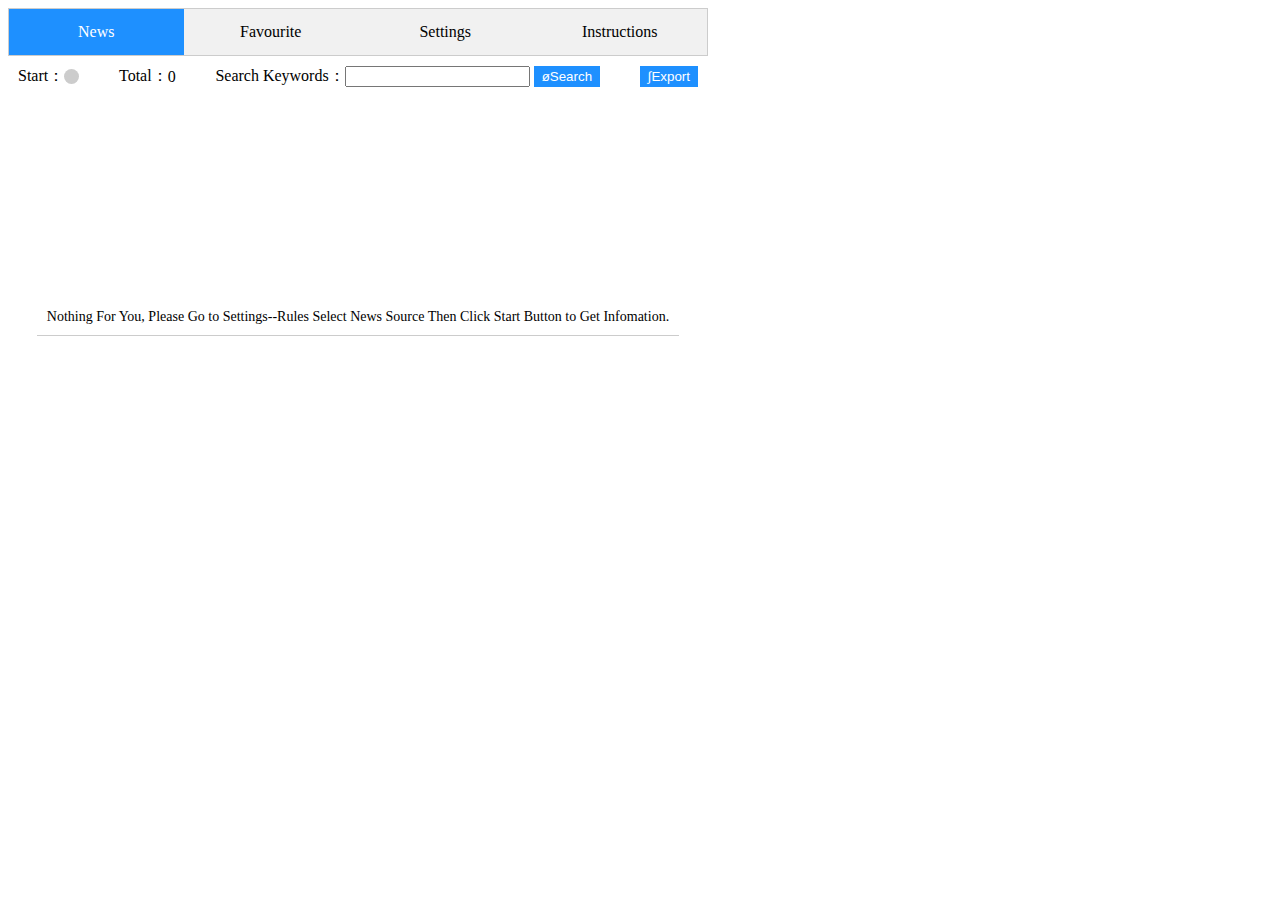
<file: index.html>
<!DOCTYPE html>
<html>

    <head>
        <meta charset="utf-8">
        <meta name="viewport" content="width=device-width, initial-scale=1">
        <title>LuckyNews Box</title>
        <link rel="stylesheet" href="./css/index.css">
        <script src="./js/jquery-3.7.0.min.js"></script>
        <script src="./js/layer/layer.js"></script>
        <script src="./js/translator.js"></script>
    </head>

    <body>
        <div class="tab">
            <ul>
                <li class="tablinks" id="news">News</li>
                <li class="tablinks" id="favourite">Favourite</li>
                <li class="tablinks" id="settings">Settings</li>
                <li class="tablinks" id="instructions">Instructions</li>
            </ul>
        </div>
        <!-- News Tab Tools content -->
        <div id="tools">
            <div class="inlinecenter">
                <span id="startText">Start:&nbsp;</span>
                <label class="switch">
                    <input type="checkbox" name="switchsize">
                    <span class="slider round"></span>
                </label>
            </div>
            <div class="inlinecenter">
                <span id="totalText">Total:&nbsp;</span>
                <span id="totalNews">0</span>
            </div>
            <div class="inlinecenter">
                <span id="searchText">Search Keywords:&nbsp;</span>
                <input id="nameItem" type="text" class="txt">&nbsp;
                <input id="searchBtn" type="button" value="øSearch" title="Search">
            </div>
            <div class="inlinecenter">
                <input id="exportExcel" type="button" value="∫Export" title="Export">
            </div>
        </div>
        <!-- Favourite Tab Tools content -->
        <div id="favouritetools" style="display:none;">
            <div class="inlinecenter">
                <span id="totalFavouriteText">Total:&nbsp;</span>
                <span id="totalFavouriteNews">0</span>
            </div>
            <div class="inlinecenter">
                <span id="searchFavouriteText">Search Keywords:&nbsp;</span>
                <input id="nameFavouriteItem" type="text" class="txt">&nbsp;
                <input id="searchFavouriteBtn" type="button" value="øSearch" title="Search">
            </div>
            <div class="inlinecenter">
                <input id="exportFavouriteExcel" type="button" value="∫Export" title="Export">
            </div>
        </div>
        <!-- Tab content -->
        <div id="newsList" class="tabcontent">
            <ul></ul>
        </div>
        <div id="favouriteList" class="tabcontent">
            <ul></ul>
        </div>
        <div id="settingsList" class="tabcontent">
            <div class="columntab">
                <ul>
                    <li class="tabsettings" id="about">About</li>
                    <li class="tabsettings" id="advanced">Advanced</li>
                    <li class="tabsettings" id="basic">Basic</li>
                    <li class="tabsettings" id="donate">Donate</li>
                    <li class="tabsettings" id="history">History</li>
                    <li class="tabsettings" id="rules">Rules</li>
                    <li class="tabsettings" id="style">Styles</li>
                </ul>
            </div>
            <div id="aboutList" class="settingflow">
                <div class="settingscontent">
                    <h3 id="versionText">Version</h3>
                    <p>1.4.0</p>
                </div>
                <div class="settingscontent">
                    <h3 id="emailText">E-mail</h3>
                    <p>zhangboheng827@gmail.com</p>
                </div>
                <div class="settingscontent">
                    <h3 id="powerText">Power By</h3>
                    <p>Luckydesigner.space</p>
                </div>
                <div class="settingscontent">
                    <h3 id="socialText">Social</h3>
                    <ul id="contractUs">
                        <li>
                            <img id="wechatImg" src="images/wechat.svg" title="Wechat ID: Nosense-history">
                        </li>
                        <li>
                            <a target="_blank" href="https://github.com/zhangboheng/"><img src="images/github.svg" title="Github"></a>
                        </li>
                        <li>
                            <a target="_blank" href="https://www.youtube.com/c/LuckyDesigner"><img src="images/youtube.svg" title="Youtube"></a>
                        </li>
                        <li>
                            <a target="_blank" href="https://t.me/Luckydesignerspace"><img src="images/telegram.svg" title="Telegram"></a>
                        </li>
                    </ul>
                </div>
            </div>
            <div id="advancedList" class="settingflow">
                <div class="settingscontent">
                    <div class="advancedinline">
                        <h3 id="blacklistText">Blacklist Filter<span class="tooltip">&nbsp;?&nbsp;</span>
                            <span class="tooltip-text">Separated by "|", such as "porn|sex|stupid"</span>
                        </h3>
                    </div>
                    <input type="text" placeholder="porn|sex|stupid" value="" id="blacklistFilter"/>
                </div>
                <div class="settingscontent">
                    <h3 id="memoryModeText">Memory Mode</h3>
                    <label class="switchable">
                        <input type="checkbox" id="memoryMode">
                        <span class="sliderable round"></span>
                    </label>
                </div>
                <div class="settingscontent">
                    <h3 id="resetText">Reset</h3>
                    <button id="resetBtn">Yes</button>
                </div>
            </div>
            <div id="basicList" class="settingflow">
                <div id="languagesettings" class="settingscontent">
                    <h3 id="languageText">Languages</h3>
                    <select style="width:100px; height:25px;" name="languages" id="languages">
                        <option value="en">English</option>
                        <option value="zh-CN">简体中文</option>
                        <option value="zh-TW">正體中文</option>
                    </select>
                </div>
                <div id="totalsettings" class="settingscontent">
                    <h3 id="totalLimitsText">Total Limits</h3>
                    <input type="number" id="editTotal" value="50" min="10" style="width:92px; height:20px;" name="numberschange"/>
                </div>

                <div id="ordersettings" class="settingscontent">
                    <h3 id="orderText">Order Settings</h3>
                    <div class="settingscontent">
                        <input type="radio" id="default" name="order_settings" value="default" checked>
                        <label for="default" id="defaultText">Default</label><br>
                        <input type="radio" id="short" name="order_settings" value="short">
                        <label for="short" id="shortText">S to L</label><br>
                        <input type="radio" id="long" name="order_settings" value="long">
                        <label for="long" id="longText">L to S</label><br>
                        <input type="radio" id="random" name="order_settings" value="random">
                        <label for="random" id="randomText">Random</label>
                    </div>
                </div>
            </div>
            <div id="donateList" class="settingflow">
                <div>
                    <h3 id="paypalText">PayPal</h3>
                    <ul>
                        <li>
                            <img src="images/paypalqrcode.png" title="paypal">
                        </li>
                    </ul>
                </div>
                <div>
                    <h3 id="alipayText">Alipay</h3>
                    <ul>
                        <li>
                            <img src="images/alipayqr.png" title="alipay">
                        </li>
                    </ul>
                </div>
                <div>
                    <h3 id="wechatpayText">Wechat Pay</h3>
                    <ul>
                        <li>
                            <img src="images/wechatqr.png" title="wechatpay">
                        </li>
                    </ul>
                </div>
            </div>
            <div id="historyList" class="settingflow"></div>
            <div id="rulesList" class="settingflow">
                <button class="accordion">API</button>
                <div class="panel">
                    <table>
                        <tr>
                            <td colspan="7">
                                <input type="button" class="testbtnapi" value="œ" title="Test State">
                            </td>
                        </tr>
                        <tr>
                            <th>Active</th>
                            <th>Name</th>
                            <th>Link</th>
                            <th>Elements</th>
                            <th>State</th>
                            <th>Type</th>
                        </tr>
                        <tr>
                            <td><input type="checkbox" class="checkbox" name="firstcheck"></td>
                            <td><input type="text" value="ZhiHu Top Hot" class="sourcename" id="zhihu"></td>
                            <td><input type="text" name="firstlink" value="https://api.zhihu.com/topstory/hot-lists/total" class="sourcelink" disabled></td>
                            <td><input type="text" value="-" class="ruleselement" name="firstrules" disabled></td>
                            <td>
                                <span class="sourcestatus" id="zhihuStatus">-</span>
                            </td>
                            <td>
                                <span class="sourcestype">API</span>
                            </td>
                        </tr>
                        <tr>
                            <td><input type="checkbox" class="checkbox" name="secondcheck"></td>
                            <td><input value="Tencent News" class="sourcename" id="tencent"></td>
                            <td><input type="text" value="https://i.news.qq.com/trpc.qqnews_web.kv_srv.kv_srv_http_proxy/list?sub_srv_id=finance&srv_id=pc&offset=0&limit=100&strategy=1&ext={%22pool%22:[%22hot%22],%22is_filter%22:2,%22check_type%22:true}" class="sourcelink" name="secondlink" disabled></td>
                            <td><input type="text" value="-" class="ruleselement" name="secondrules" disabled></td>
                            <td>
                                <span class="sourcestatus" id="tencentStatus">-</span>
                            </td>
                            <td>
                                <span class="sourcestype">API</span>
                            </td>
                        </tr>
                        <tr>
                            <td><input type="checkbox" class="checkbox" name="thirdcheck"></td>
                            <td><input value="Toutiao Hot" class="sourcename" id="toutiao"></td>
                            <td><input type="text" value="https://www.toutiao.com/api/pc/feed/?category=news_hot" class="sourcelink" name="thirdlink" disabled></td>
                            <td><input type="text" value="-" class="ruleselement" name="fourthrules" disabled></td>
                            <td>
                                <span class="sourcestatus" id="toutiaoStatus">-</span>
                            </td>
                            <td>
                                <span class="sourcestype">API</span>
                            </td>
                        </tr>
                        <tr>
                            <td><input type="checkbox" class="checkbox" name="fourthcheck"></td>
                            <td><input value="Weibo Top" class="sourcename" id="weibo"></td>
                            <td><input type="text" value="https://m.weibo.cn/api/container/getIndex?containerid=106003type%3D25%26t%3D3%26disable_hot%3D1%26filter_type%3Drealtimehot" class="sourcelink" name="fourthlink" disabled></td>
                            <td><input type="text" value="-" class="ruleselement" name="thirdrules" disabled></td>
                            <td>
                                <span class="sourcestatus" id="weiboStatus">-</span>
                            </td>
                            <td>
                                <span class="sourcestype">API</span>
                            </td>
                        </tr>
                        <tr>
                            <td colspan="6" id="apiTips">If you have news api, you can mail me. I will add here.</td>
                        </tr>
                    </table>
                </div>
                <button class="accordion">DOM</button>
                <div class="panel">
                    <table id="domList">
                        <tr>
                            <td colspan="7">
                                <input type="button" class="sourceadd" value="+" title="Add">
                                <input type="button" class="testbtn" value="œ" title="Test State">
                            </td>
                        </tr>
                        <tr>
                            <th>Active</th>
                            <th>Name</th>
                            <th>Link</th>
                            <th>Elements</th>
                            <th>State</th>
                            <th>Type</th>
                            <th>Option</th>
                        </tr>
                    </table>
                </div>

                <button class="accordion">RSS</button>
                <div class="panel">
                    <table id="rssList">
                        <tr>
                            <td colspan="7">
                                <input type="button" class="sourceaddrss" value="+" title="Add">
                                <input type="button" class="testbtnrss" value="œ" title="Test State">
                            </td>
                        </tr>
                        <tr>
                            <th>Active</th>
                            <th>Name</th>
                            <th>RSS</th>
                            <th>Elements</th>
                            <th>State</th>
                            <th>Type</th>
                            <th>Option</th>
                        </tr>
                    </table>
                </div>
            </div>
            <div id="styleList" class="settingflow">
                <div class="settingscontent">
                    <h3 id="darkModeText">Dark Mode</h3>
                    <label class="switchable">
                        <input type="checkbox" id="darkModeSwitch">
                        <span class="sliderable round"></span>
                    </label>
                </div>
                <div class="settingscontent">
                    <h3 id="fontSizeText">Font Size</h3>
                    <div id="slider">
                        <input type="range" min="12" max="20" value="12"/>
                        <span id="sliderValue">12</span>
                    </div>
                </div>
                <div class="settingscontent">
                    <h3 id="fontColorText">Font Color</h3>
                    <ul class="settingscontent" style="width: 50%;">
                        <li>
                            <div class="coloroption" data-color="#ff0000" style="background-color: #000;"></div>
                        </li>
                        <li>
                            <div class="coloroption" data-color="#00ff00" style="background-color: #666;"></div>
                        </li>
                        <li>
                            <div class="coloroption" data-color="#0000ff" style="background-color: #1e90ff;"></div>
                        </li>
                        <li>
                            <div class="coloroption" data-color="#0000ff" style="background-color: #9F353A;"></div>
                        </li>
                        <li>
                            <div class="coloroption" data-color="#0000ff" style="background-color: #5DAC81;"></div>
                        </li>
                        <li>
                            <div class="coloroption" data-color="#0000ff" style="background-color: #33A6B8;"></div>
                        </li>
                    </ul>
                </div>
            </div>
        </div>
        <div id="instructionsList" class="tabcontent"></div>
        <script src="./js/main.js"></script>
    </body>

</html>
</file>
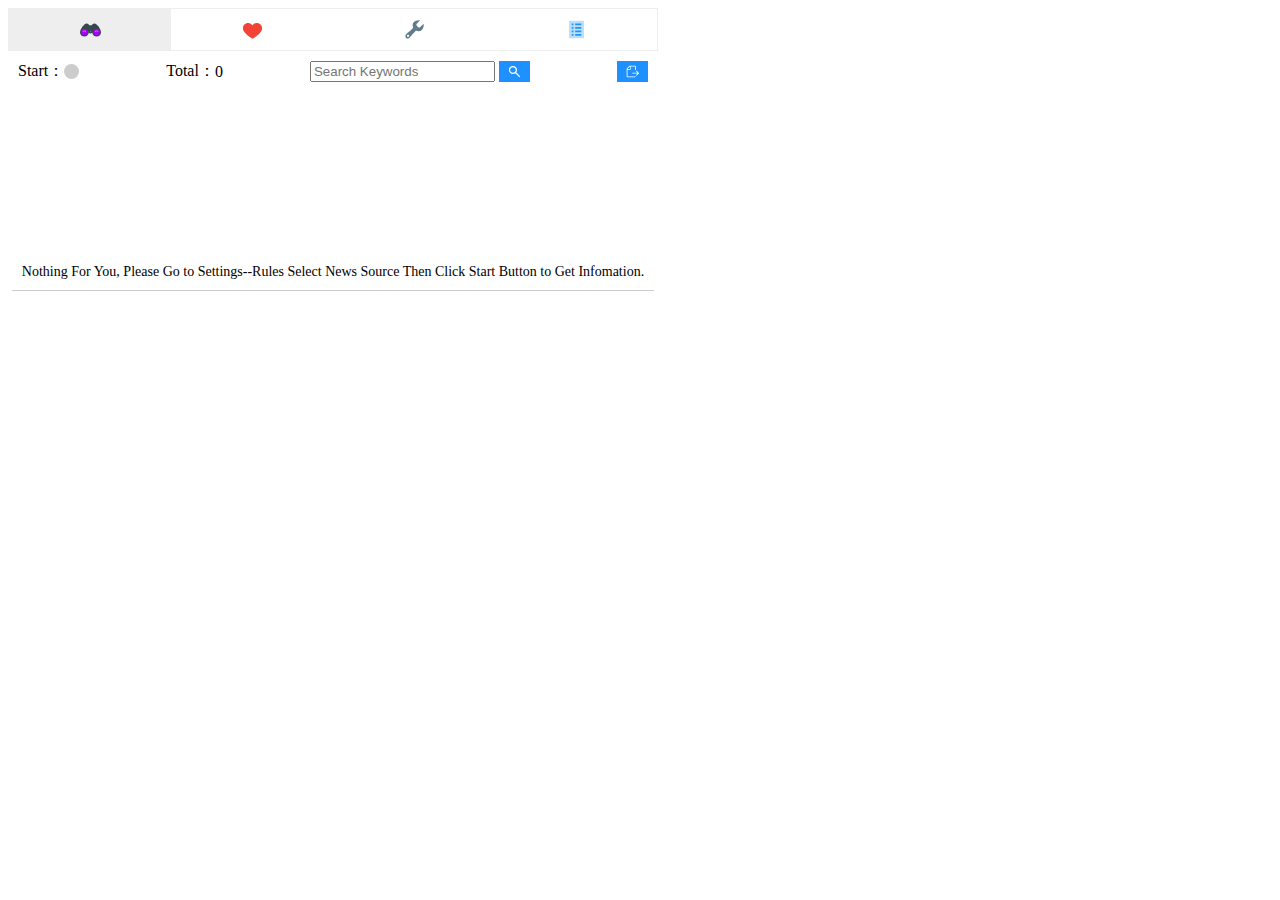
<file: luckynews_box_chrome/index.html>
<!DOCTYPE html>
<html>
<head>
    <meta charset="utf-8">
    <meta name="description" content="Configure News Sources by Yourself">
    <meta name="keywords" content="News, Feed, RSS, JSON">
    <meta name="author" content="Zhang Quan">
    <meta name="viewport" content="width=device-width, initial-scale=1">
    <title>LuckyNews Box</title>
    <link rel="stylesheet" href="./css/index.css">
    <script src="./js/jquery-3.7.0.min.js"></script>
    <script src="./js/layer/layer.js"></script>
    <script src="./js/public.js"></script>
    <script src="./js/translator.js"></script>
</head>
<body>
    <!-- Tab Catalogue Start -->
    <div class="tab">
        <ul>
            <li class="tablinks" id="news"><img src="./images/topnews.svg" alt="News Items"></li>
            <li class="tablinks" id="favourite"><img src="./images/toplikes.svg" alt="News Collection"></li>
            <li class="tablinks" id="settings"><img src="./images/topsettings.svg" alt="Extension Settings"></li>
            <li class="tablinks" id="instructions"><img src="./images/topinstructions.svg" alt="Extension Instructions"></li>
        </ul>
    </div>
    <!-- Tab Catalogue End -->
    <!-- News Tab Tools content Start -->
    <div id="tools">
        <div class="inlinecenter">
            <span id="startText">Start:&nbsp;</span>
            <label class="switch">
                <input type="checkbox" name="switchsize">
                <span class="slider round"></span>
            </label>
        </div>
        <div class="inlinecenter">
            <span id="totalText">Total:&nbsp;</span>
            <span id="totalNews">0</span>
        </div>
        <div class="inlinecenter">
            <input id="nameItem" type="text" class="txt" class="keywordsSearchbox">&nbsp;
            <button id="searchBtn" title="Search" class="customsearchbtn">
                <img src="./images/search.svg" alt="Search News List">
            </button>
        </div>
        <div class="inlinecenter">
            <button id="exportExcel" title="Export" class="customsearchbtn">
                <img src="./images/export.svg" alt="Export News List">
            </button>
        </div>
    </div>
    <!-- News Tab Tools content End -->
    <!-- Favourite Tab Tools content Start -->
    <div id="favouritetools" style="display:none;">
        <div class="inlinecenter">
            <span id="totalFavouriteText">Total:&nbsp;</span>
            <span id="totalFavouriteNews">0</span>
        </div>
        <div class="inlinecenter">
            <input id="nameFavouriteItem" type="text" class="txt" class="keywordsSearchbox">&nbsp;
            <button id="searchFavouriteBtn" title="Search" class="customsearchbtn">
                <img src="./images/search.svg" alt="Search News List">
            </button>
        </div>
        <div class="inlinecenter">
            <button id="exportFavouriteExcel" title="Export" class="customsearchbtn">
                <img src="./images/export.svg" alt="Export Favourite News List">
            </button>
            &nbsp;
            <button id="clearFavouriteList" title="Clear" class="customsearchbtn">
                <img src="./images/clear.svg" alt="Clear Favourite News List">
            </button>
        </div>
    </div>
    <!-- Favourite Tab Tools content End -->
    <!-- Tab Content Start -->
    <!-- News List Start-->
    <div id="newsList" class="tabcontent">
        <ul></ul>
        <div class="backtopbtn">
            <img src="./images/backtop.svg" alt="Back to Top"/>
        </div>
    </div>
    <!-- News List End-->
    <!-- Favourite News List Start -->
    <div id="favouriteList" class="tabcontent">
        <ul></ul>
        <div class="favouritebacktopbtn">
            <img src="./images/backtop.svg" alt="Back to Top"/>
        </div>
    </div>
    <!-- Favourite News List End -->
    <!-- Settings List Start -->
    <div id="settingsList" class="tabcontent">
        <div class="columntab">
            <ul>
                <li class="tabsettings" id="about">About</li>
                <li class="tabsettings" id="advanced">Advanced</li>
                <li class="tabsettings" id="basic">Basic</li>
                <li class="tabsettings" id="donate">Donate</li>
                <li class="tabsettings" id="history">History</li>
                <li class="tabsettings" id="rules">Rules</li>
                <li class="tabsettings" id="style">Styles</li>
            </ul>
        </div>
        <!-- About Content Start -->
        <div id="aboutList" class="settingflow">
            <div class="settingscontent">
                <h3 id="versionText">Version</h3>
                <p>1.7.1.1</p>
            </div>
            <div class="settingscontent">
                <h3 id="emailText">E-mail</h3>
                <p>zhangboheng827@gmail.com</p>
            </div>
            <div class="settingscontent">
                <h3 id="powerText">Power By</h3>
                <p>Luckydesigner.space</p>
            </div>
            <div class="settingscontent">
                <h3 id="socialText">Social</h3>
                <ul id="contractUs">
                    <li>
                        <img id="wechatImg" src="images/wechat.svg" title="Wechat ID: Nosense-history">
                    </li>
                    <li>
                        <a target="_blank" href="https://github.com/zhangboheng/"><img src="images/github.svg"
                                title="Github"></a>
                    </li>
                    <li>
                        <a target="_blank" href="https://www.youtube.com/c/LuckyDesigner"><img src="images/youtube.svg"
                                title="Youtube"></a>
                    </li>
                    <li>
                        <a target="_blank" href="https://t.me/Luckydesignerspace"><img src="images/telegram.svg"
                                title="Telegram"></a>
                    </li>
                </ul>
            </div>
        </div>
        <!-- About Content End -->
        <!-- Advanced Content Start -->
        <div id="advancedList" class="settingflow">
            <div class="settingscontent">
                <div class="advancedinline">
                    <h3 id="blacklistText">Blacklist Filter</h3><span class="tooltip">&nbsp;?&nbsp;</span>
                </div>
                <textarea placeholder="porn|sex|stupid" value="" id="blacklistFilter"></textarea>
            </div>
            <div class="settingscontent">
                <div class="advancedinline">
                    <h3 id="favouriteText">Favourite Filter</h3><span class="tooltip-favourite">&nbsp;?&nbsp;</span>
                </div>
                <textarea placeholder="money|learn|smart" value="" id="favouriteFilter"></textarea>
            </div>
            <div class="settingscontent">
                <h3 id="memoryModeText">Memory Mode</h3>
                <label class="switchable">
                    <input type="checkbox" id="memoryMode">
                    <span class="sliderable round"></span>
                </label>
            </div>
            <div class="settingscontent">
                <div>
                    <h3 id="importRulesText">Import Rules</h3>
                </div>
                <div>
                    <button id="uploadButton" class="advancedbtn">Upload JSON</button>
                    <input type="file" id="fileInput" accept=".json" style="display: none;">
                </div>
            </div>
            <div class="settingscontent">
                <div>
                    <h3 id="exportRulesText">Export Rules</h3>
                </div>
                <div>
                    <button id="downloadButton" class="advancedbtn">Download</button>
                </div>
            </div>
            <div class="settingscontent">
                <h3 id="resetText">Reset</h3>
                <button id="resetBtn">
                    <img src="./images/refresh.svg" tag="Reset Default" />
                </button>
            </div>
        </div>
        <!-- Advanced Content End -->
        <!-- Basic Content Start -->
        <div id="basicList" class="settingflow">
            <div id="languagesettings" class="settingscontent">
                <h3 id="languageText">Languages</h3>
                <select style="width:100px; height:25px;" name="languages" id="languages">
                    <option value="en">English</option>
                    <option value="zh-CN">简体中文</option>
                    <option value="zh-TW">正體中文</option>
                    <option value="jp">日本語</option>
                </select>
            </div>
            <div id="totalsettings" class="settingscontent">
                <h3 id="totalLimitsText">Total Limits</h3>
                <input type="number" id="editTotal" value="300" min="10" style="width:92px; height:20px;"
                    name="numberschange" />
            </div>

            <div id="ordersettings" class="settingscontent">
                <h3 id="orderText">Order Settings</h3>
                <div class="settingscontent">
                    <input type="radio" id="default" name="order_settings" value="default" checked>
                    <label for="default" id="defaultText">Default</label><br>
                    <input type="radio" id="short" name="order_settings" value="short">
                    <label for="short" id="shortText">S to L</label><br>
                    <input type="radio" id="long" name="order_settings" value="long">
                    <label for="long" id="longText">L to S</label><br>
                    <input type="radio" id="random" name="order_settings" value="random">
                    <label for="random" id="randomText">Random</label>
                </div>
            </div>
        </div>
        <!-- Basic Content End -->
        <!-- Donate Content Start -->
        <div id="donateList" class="settingflow">
            <div>
                <h3 id="paypalText">PayPal</h3>
                <ul>
                    <li>
                        <img src="images/paypalqrcode.png" title="paypal">
                    </li>
                </ul>
            </div>
            <div>
                <h3 id="alipayText">Alipay</h3>
                <ul>
                    <li>
                        <img src="images/alipayqr.png" title="alipay">
                    </li>
                </ul>
            </div>
            <div>
                <h3 id="wechatpayText">Wechat Pay</h3>
                <ul>
                    <li>
                        <img src="images/wechatqr.png" title="wechatpay">
                    </li>
                </ul>
            </div>
        </div>
        <!-- Donate Content End -->
        <!-- History Content Start -->
        <div id="historyList" class="settingflow"></div>
        <!-- History Content End -->
        <!-- Rules Content Start -->
        <div id="rulesList" class="settingflow">
            <button class="accordion">API</button>
            <div class="panel">
                <table id="apiList">
                    <tr>
                        <td>
                            <input type="checkbox" class="selectall" name="tocheckall" checked>
                        </td>
                        <td colspan="3">
                            <div class="settingscontent">
                                <input id="nameApiSearch" class="keywordsSearchbox settingspecialheight"
                                    type="text">&nbsp;
                                <button id="nameApiSearchBtn" title="Search" class="customsearchbtn">
                                    <img src="./images/search.svg" alt="Search API Rules">
                                </button>
                            </div>
                        </td>
                        <td>
                            <button class="testbtnapi teststatus" title="Test State">
                                <img src="./images/valid.svg" alt="Test API Links Valid">
                            </button>
                        </td>
                    </tr>
                    <tr>
                        <th class="activetranslate">Active</th>
                        <th class="nametranslate">Name</th>
                        <th class="linktranslate">Link</th>
                        <th class="elementstranslate">Elements</th>
                        <th class="statetranslate">State</th>
                        <th class="typetranslate">Type</th>
                    </tr>
                    <tr>
                        <td><input type="checkbox" class="checkbox" name="firstcheck"></td>
                        <td><input type="text" value="ZhiHu Top Hot" class="sourcename" id="zhihu"></td>
                        <td><input type="text" name="firstlink" value="https://api.zhihu.com/topstory/hot-lists/total"
                                class="sourcelink" disabled></td>
                        <td><input type="text" value="-" class="ruleselement" name="firstrules" disabled></td>
                        <td>
                            <span class="sourcestatus" id="zhihuStatus">-</span>
                        </td>
                        <td>
                            <span class="sourcestype">API</span>
                        </td>
                    </tr>
                    <tr>
                        <td><input type="checkbox" class="checkbox" name="secondcheck"></td>
                        <td><input type="text" value="Tencent News" class="sourcename" id="tencent"></td>
                        <td><input type="text"
                                value="https://i.news.qq.com/trpc.qqnews_web.kv_srv.kv_srv_http_proxy/list?sub_srv_id=finance&srv_id=pc&offset=0&limit=100&strategy=1&ext={%22pool%22:[%22hot%22],%22is_filter%22:2,%22check_type%22:true}"
                                class="sourcelink" name="secondlink" disabled></td>
                        <td><input type="text" value="-" class="ruleselement" name="secondrules" disabled></td>
                        <td>
                            <span class="sourcestatus" id="tencentStatus">-</span>
                        </td>
                        <td>
                            <span class="sourcestype">API</span>
                        </td>
                    </tr>
                    <tr>
                        <td><input type="checkbox" class="checkbox" name="thirdcheck"></td>
                        <td><input type="text" value="Toutiao Hot" class="sourcename" id="toutiao"></td>
                        <td><input type="text" value="https://www.toutiao.com/api/pc/feed/?category=news_hot"
                                class="sourcelink" name="thirdlink" disabled></td>
                        <td><input type="text" value="-" class="ruleselement" name="fourthrules" disabled></td>
                        <td>
                            <span class="sourcestatus" id="toutiaoStatus">-</span>
                        </td>
                        <td>
                            <span class="sourcestype">API</span>
                        </td>
                    </tr>
                    <tr>
                        <td><input type="checkbox" class="checkbox" name="fourthcheck"></td>
                        <td><input type="text" value="Weibo Top" class="sourcename" id="weibo"></td>
                        <td><input type="text"
                                value="https://m.weibo.cn/api/container/getIndex?containerid=106003type%3D25%26t%3D3%26disable_hot%3D1%26filter_type%3Drealtimehot"
                                class="sourcelink" name="fourthlink" disabled></td>
                        <td><input type="text" value="-" class="ruleselement" name="thirdrules" disabled></td>
                        <td>
                            <span class="sourcestatus" id="weiboStatus">-</span>
                        </td>
                        <td>
                            <span class="sourcestype">API</span>
                        </td>
                    </tr>
                    <tr>
                        <td colspan="6" id="apiTips">If you have news api, you can mail me. I will add here.</td>
                    </tr>
                </table>
            </div>
            <button class="accordion">DOM</button>
            <div class="panel">
                <table id="domList">
                    <tr>
                        <td>
                            <input type="checkbox" class="selectdomall" name="tocheckall" checked>
                        </td>
                        <td colspan="3">
                            <div class="settingscontent">
                                <input id="nameDomSearch" class="keywordsSearchbox settingspecialheight"
                                    type="text">&nbsp;
                                <button id="nameDomSearchBtn" title="Search" class="customsearchbtn">
                                    <img src="./images/search.svg" alt="Search DOM Rules">
                                </button>
                            </div>
                        </td>
                        <td>
                            <button type="button" class="testbtn teststatus" title="Test State">
                                <img src="./images/valid.svg" alt="Test DOM Links Valid">
                            </button>
                        </td>
                        <td></td>
                        <td>
                            <input type="button" class="sourceadd" value="+" title="Add">
                        </td>
                    </tr>
                    <tr>
                        <th class="activetranslate">Active</th>
                        <th class="nametranslate">Name</th>
                        <th class="linktranslate">Link</th>
                        <th class="elementstranslate">Elements</th>
                        <th class="statetranslate">State</th>
                        <th class="typetranslate">Type</th>
                        <th class="optiontranslate">Option</th>
                    </tr>
                </table>
            </div>
            <button class="accordion">RSS</button>
            <div class="panel">
                <table id="rssList">
                    <tr>
                        <td>
                            <input type="checkbox" class="selectrssall" name="tocheckall" checked>
                        </td>
                        <td colspan="3">
                            <div class="settingscontent">
                                <input id="nameRssSearch" class="keywordsSearchbox settingspecialheight"
                                    type="text">&nbsp;
                                <button id="nameRssSearchBtn" title="Search" class="customsearchbtn">
                                    <img src="./images/search.svg" alt="Search RSS Rules">
                                </button>
                            </div>
                        </td>
                        <td>
                            <button type="button" class="testbtnrss teststatus" title="Test State">
                                <img src="./images/valid.svg" alt="Test RSS Links Valid">
                            </button>
                        </td>
                        <td></td>
                        <td>
                            <input type="button" class="sourceaddrss" value="+" title="Add">
                        </td>
                    </tr>
                    <tr>
                        <th class="activetranslate">Active</th>
                        <th class="nametranslate">Name</th>
                        <th>RSS</th>
                        <th class="elementstranslate">Elements</th>
                        <th class="statetranslate">State</th>
                        <th class="typetranslate">Type</th>
                        <th class="optiontranslate">Option</th>
                    </tr>
                </table>
            </div>
            <div class="gosettings">
                <a target="_blank" href="./options.html"><img src="./images/settings.svg" title="Stable Edit"
                        alt="go to stable edit" style="width:30px; height:30px;" id="stableEditTitle"></a>
            </div>
        </div>
        <!-- Rules Content End -->
        <!-- Style Content Start -->
        <div id="styleList" class="settingflow">
            <div class="settingscontent">
                <h3 id="darkModeText">Dark Mode</h3>
                <label class="switchable">
                    <input type="checkbox" id="darkModeSwitch">
                    <span class="sliderable round"></span>
                </label>
            </div>
            <div class="settingscontent">
                <h3 id="fontSizeText">Font Size</h3>
                <div id="slider">
                    <input type="range" min="12" max="20" value="12" />
                    <span id="sliderValue">12</span>
                </div>
            </div>
            <div class="settingscontent">
                <h3 id="fontColorText">Font Color</h3>
                <ul class="settingscontent" style="width: 50%;">
                    <li>
                        <div class="coloroption" data-color="#000000" style="background-color: #000000"></div>
                    </li>
                    <li>
                        <div class="coloroption" data-color="#333333" style="background-color: #333333"></div>
                    </li>
                    <li>
                        <div class="coloroption" data-color="#666666" style="background-color: #666666"></div>
                    </li>
                    <li>
                        <div class="coloroption" data-color="#000080" style="background-color: #000080"></div>
                    </li>
                    <li>
                        <div class="coloroption" data-color="#663300" style="background-color: #663300"></div>
                    </li>
                    <li>
                        <div class="coloroption" data-color="#006400" style="background-color: #006400"></div>
                    </li>
                </ul>
            </div>
        </div>
        <!-- Style Content End -->
    </div>
    <!-- Settings List End -->
    <!-- Instructions Start -->
    <div id="instructionsList" class="tabcontent"></div>
    <!-- Instructions End -->
    <!-- Tab Content End -->
    <script src="./js/main.js"></script>
</body>

</html>
</file>
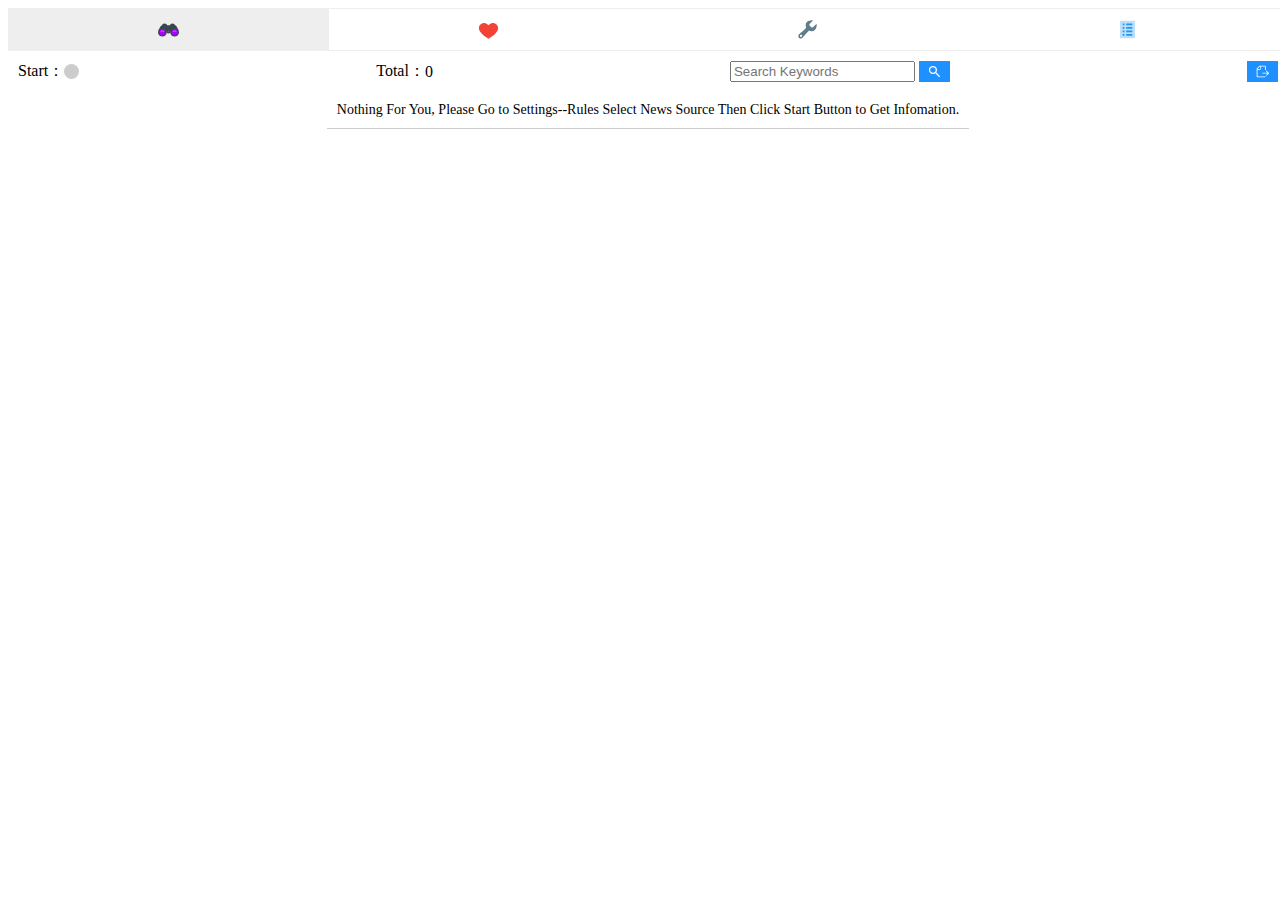
<file: luckynews_box_web/index.html>
<!DOCTYPE html>
<html>
<head>
    <meta charset="utf-8">
    <meta name="description" content="Configure News Sources by Yourself">
    <meta name="keywords" content="News, Feed, RSS, JSON">
    <meta name="author" content="Zhang Quan">
    <meta name="viewport" content="width=device-width, initial-scale=1">
    <title>LuckyNews Box</title>
    <link rel="stylesheet" href="./css/index.css">
    <script src="./js/jquery-3.7.0.min.js"></script>
    <script src="./js/layui/layui.js"></script>
    <script src="./js/public.js"></script>
    <script src="./js/translator.js"></script>
</head>
<body>
    <!-- Tab Catalogue Start -->
    <div class="tab">
        <ul>
            <li class="tablinks" id="news"><img src="./images/topnews.svg" alt="News Items"></li>
            <li class="tablinks" id="favourite"><img src="./images/toplikes.svg" alt="News Collection"></li>
            <li class="tablinks" id="settings"><img src="./images/topsettings.svg" alt="Extension Settings"></li>
            <li class="tablinks" id="instructions"><img src="./images/topinstructions.svg" alt="Extension Instructions"></li>
        </ul>
    </div>
    <!-- Tab Catalogue End -->
    <!-- News Tab Tools content Start -->
    <div id="tools">
        <div class="inlinecenter">
            <span id="startText">Start:&nbsp;</span>
            <label class="switch">
                <input type="checkbox" name="switchsize">
                <span class="slider round"></span>
            </label>
        </div>
        <div class="inlinecenter">
            <span id="totalText">Total:&nbsp;</span>
            <span id="totalNews">0</span>
        </div>
        <div class="inlinecenter">
            <input id="nameItem" type="text" class="txt" class="keywordsSearchbox">&nbsp;
            <button id="searchBtn" title="Search" class="customsearchbtn">
                <img src="./images/search.svg" alt="Search News List">
            </button>
        </div>
        <div class="inlinecenter">
            <button id="exportExcel" title="Export" class="customsearchbtn">
                <img src="./images/export.svg" alt="Export News List">
            </button>
        </div>
    </div>
    <!-- News Tab Tools content End -->
    <!-- Favourite Tab Tools content Start -->
    <div id="favouritetools" style="display:none;">
        <div class="inlinecenter">
            <span id="totalFavouriteText">Total:&nbsp;</span>
            <span id="totalFavouriteNews">0</span>
        </div>
        <div class="inlinecenter">
            <input id="nameFavouriteItem" type="text" class="txt" class="keywordsSearchbox">&nbsp;
            <button id="searchFavouriteBtn" title="Search" class="customsearchbtn">
                <img src="./images/search.svg" alt="Search News List">
            </button>
        </div>
        <div class="inlinecenter">
            <button id="exportFavouriteExcel" title="Export" class="customsearchbtn">
                <img src="./images/export.svg" alt="Export Favourite News List">
            </button>
            &nbsp;
            <button id="clearFavouriteList" title="Clear" class="customsearchbtn">
                <img src="./images/clear.svg" alt="Clear Favourite News List">
            </button>
        </div>
    </div>
    <!-- Favourite Tab Tools content End -->
    <!-- Tab Content Start -->
    <!-- News List Start-->
    <div id="newsList" class="tabcontent">
        <ul></ul>
    </div>
    <!-- News List End-->
    <!-- Favourite News List Start -->
    <div id="favouriteList" class="tabcontent">
        <ul></ul>
    </div>
    <!-- Favourite News List End -->
    <!-- Settings List Start -->
    <div id="settingsList" class="tabcontent">
        <div class="columntab">
            <ul>
                <li class="tabsettings" id="about">About</li>
                <li class="tabsettings" id="advanced">Advanced</li>
                <li class="tabsettings" id="basic">Basic</li>
                <li class="tabsettings" id="donate">Donate</li>
                <li class="tabsettings" id="history">History</li>
                <li class="tabsettings" id="rules">Rules</li>
                <li class="tabsettings" id="style">Styles</li>
            </ul>
        </div>
        <!-- About Content Start -->
        <div id="aboutList" class="settingflow">
            <div class="settingscontent">
                <h3 id="versionText">Version</h3>
                <p>1.6.7</p>
            </div>
            <div class="settingscontent">
                <h3 id="emailText">E-mail</h3>
                <p>zhangboheng827@gmail.com</p>
            </div>
            <div class="settingscontent">
                <h3 id="powerText">Power By</h3>
                <p>Luckydesigner.space</p>
            </div>
            <div class="settingscontent">
                <h3 id="socialText">Social</h3>
                <ul id="contractUs">
                    <li>
                        <img id="wechatImg" src="images/wechat.svg" title="Wechat ID: Nosense-history">
                    </li>
                    <li>
                        <a target="_blank" href="https://github.com/zhangboheng/"><img src="images/github.svg"
                                title="Github"></a>
                    </li>
                    <li>
                        <a target="_blank" href="https://www.youtube.com/c/LuckyDesigner"><img src="images/youtube.svg"
                                title="Youtube"></a>
                    </li>
                    <li>
                        <a target="_blank" href="https://t.me/Luckydesignerspace"><img src="images/telegram.svg"
                                title="Telegram"></a>
                    </li>
                </ul>
            </div>
        </div>
        <!-- About Content End -->
        <!-- Advanced Content Start -->
        <div id="advancedList" class="settingflow">
            <div class="settingscontent">
                <div class="advancedinline">
                    <h3 id="blacklistText">Blacklist Filter</h3><span class="tooltip">&nbsp;?&nbsp;</span>
                </div>
                <textarea placeholder="porn|sex|stupid" value="" id="blacklistFilter"></textarea>
            </div>
            <div class="settingscontent">
                <div class="advancedinline">
                    <h3 id="favouriteText">Favourite Filter</h3><span class="tooltip-favourite">&nbsp;?&nbsp;</span>
                </div>
                <textarea placeholder="money|learn|smart" value="" id="favouriteFilter"></textarea>
            </div>
            <div class="settingscontent">
                <h3 id="memoryModeText">Memory Mode</h3>
                <label class="switchable">
                    <input type="checkbox" id="memoryMode">
                    <span class="sliderable round"></span>
                </label>
            </div>
            <div class="settingscontent">
                <div>
                    <h3 id="importRulesText">Import Rules</h3>
                </div>
                <div>
                    <button id="uploadButton" class="advancedbtn">Upload JSON</button>
                    <input type="file" id="fileInput" accept=".json" style="display: none;">
                </div>
            </div>
            <div class="settingscontent">
                <div>
                    <h3 id="exportRulesText">Export Rules</h3>
                </div>
                <div>
                    <button id="downloadButton" class="advancedbtn">Download</button>
                </div>
            </div>
            <div class="settingscontent">
                <h3 id="resetText">Reset</h3>
                <button id="resetBtn">
                    <img src="./images/refresh.svg" tag="Reset Default" />
                </button>
            </div>
        </div>
        <!-- Advanced Content End -->
        <!-- Basic Content Start -->
        <div id="basicList" class="settingflow">
            <div id="languagesettings" class="settingscontent">
                <h3 id="languageText">Languages</h3>
                <select style="width:100px; height:25px;" name="languages" id="languages">
                    <option value="en">English</option>
                    <option value="zh-CN">简体中文</option>
                    <option value="zh-TW">正體中文</option>
                </select>
            </div>
            <div id="totalsettings" class="settingscontent">
                <h3 id="totalLimitsText">Total Limits</h3>
                <input type="number" id="editTotal" value="300" min="10" style="width:92px; height:20px;"
                    name="numberschange" />
            </div>

            <div id="ordersettings" class="settingscontent">
                <h3 id="orderText">Order Settings</h3>
                <div class="settingscontent">
                    <input type="radio" id="default" name="order_settings" value="default" checked>
                    <label for="default" id="defaultText">Default</label><br>
                    <input type="radio" id="short" name="order_settings" value="short">
                    <label for="short" id="shortText">S to L</label><br>
                    <input type="radio" id="long" name="order_settings" value="long">
                    <label for="long" id="longText">L to S</label><br>
                    <input type="radio" id="random" name="order_settings" value="random">
                    <label for="random" id="randomText">Random</label>
                </div>
            </div>
        </div>
        <!-- Basic Content End -->
        <!-- Donate Content Start -->
        <div id="donateList" class="settingflow">
            <div>
                <h3 id="paypalText">PayPal</h3>
                <ul>
                    <li>
                        <img src="images/paypalqrcode.png" title="paypal">
                    </li>
                </ul>
            </div>
            <div>
                <h3 id="alipayText">Alipay</h3>
                <ul>
                    <li>
                        <img src="images/alipayqr.png" title="alipay">
                    </li>
                </ul>
            </div>
            <div>
                <h3 id="wechatpayText">Wechat Pay</h3>
                <ul>
                    <li>
                        <img src="images/wechatqr.png" title="wechatpay">
                    </li>
                </ul>
            </div>
        </div>
        <!-- Donate Content End -->
        <!-- History Content Start -->
        <div id="historyList" class="settingflow"></div>
        <!-- History Content End -->
        <!-- Rules Content Start -->
        <div id="rulesList" class="settingflow">
            <button class="accordion">API</button>
            <div class="panel">
                <table id="apiList">
                    <tr>
                        <td>
                            <input type="checkbox" class="selectall" name="tocheckall" checked>
                        </td>
                        <td colspan="3">
                            <div class="settingscontent">
                                <input id="nameApiSearch" class="keywordsSearchbox settingspecialheight"
                                    type="text">&nbsp;
                                <button id="nameApiSearchBtn" title="Search" class="customsearchbtn">
                                    <img src="./images/search.svg" alt="Search API Rules">
                                </button>
                            </div>
                        </td>
                        <td>
                            <button class="testbtnapi teststatus" title="Test State">
                                <img src="./images/valid.svg" alt="Test API Links Valid">
                            </button>
                        </td>
                    </tr>
                    <tr>
                        <th>Active</th>
                        <th>Name</th>
                        <th>Link</th>
                        <th>Elements</th>
                        <th>State</th>
                        <th>Type</th>
                    </tr>
                    <tr>
                        <td><input type="checkbox" class="checkbox" name="firstcheck"></td>
                        <td><input type="text" value="ZhiHu Top Hot" class="sourcename" id="zhihu"></td>
                        <td><input type="text" name="firstlink" value="https://api.zhihu.com/topstory/hot-lists/total"
                                class="sourcelink" disabled></td>
                        <td><input type="text" value="-" class="ruleselement" name="firstrules" disabled></td>
                        <td>
                            <span class="sourcestatus" id="zhihuStatus">-</span>
                        </td>
                        <td>
                            <span class="sourcestype">API</span>
                        </td>
                    </tr>
                    <tr>
                        <td><input type="checkbox" class="checkbox" name="secondcheck"></td>
                        <td><input type="text" value="Tencent News" class="sourcename" id="tencent"></td>
                        <td><input type="text"
                                value="https://i.news.qq.com/trpc.qqnews_web.kv_srv.kv_srv_http_proxy/list?sub_srv_id=finance&srv_id=pc&offset=0&limit=100&strategy=1&ext={%22pool%22:[%22hot%22],%22is_filter%22:2,%22check_type%22:true}"
                                class="sourcelink" name="secondlink" disabled></td>
                        <td><input type="text" value="-" class="ruleselement" name="secondrules" disabled></td>
                        <td>
                            <span class="sourcestatus" id="tencentStatus">-</span>
                        </td>
                        <td>
                            <span class="sourcestype">API</span>
                        </td>
                    </tr>
                    <tr>
                        <td><input type="checkbox" class="checkbox" name="thirdcheck"></td>
                        <td><input type="text" value="Toutiao Hot" class="sourcename" id="toutiao"></td>
                        <td><input type="text" value="https://www.toutiao.com/api/pc/feed/?category=news_hot"
                                class="sourcelink" name="thirdlink" disabled></td>
                        <td><input type="text" value="-" class="ruleselement" name="fourthrules" disabled></td>
                        <td>
                            <span class="sourcestatus" id="toutiaoStatus">-</span>
                        </td>
                        <td>
                            <span class="sourcestype">API</span>
                        </td>
                    </tr>
                    <tr>
                        <td><input type="checkbox" class="checkbox" name="fourthcheck"></td>
                        <td><input type="text" value="Weibo Top" class="sourcename" id="weibo"></td>
                        <td><input type="text"
                                value="https://m.weibo.cn/api/container/getIndex?containerid=106003type%3D25%26t%3D3%26disable_hot%3D1%26filter_type%3Drealtimehot"
                                class="sourcelink" name="fourthlink" disabled></td>
                        <td><input type="text" value="-" class="ruleselement" name="thirdrules" disabled></td>
                        <td>
                            <span class="sourcestatus" id="weiboStatus">-</span>
                        </td>
                        <td>
                            <span class="sourcestype">API</span>
                        </td>
                    </tr>
                    <tr>
                        <td colspan="6" id="apiTips">If you have news api, you can mail me. I will add here.</td>
                    </tr>
                </table>
            </div>
            <button class="accordion">DOM</button>
            <div class="panel">
                <table id="domList">
                    <tr>
                        <td>
                            <input type="checkbox" class="selectdomall" name="tocheckall" checked>
                        </td>
                        <td colspan="3">
                            <div class="settingscontent">
                                <input id="nameDomSearch" class="keywordsSearchbox settingspecialheight"
                                    type="text">&nbsp;
                                <button id="nameDomSearchBtn" title="Search" class="customsearchbtn">
                                    <img src="./images/search.svg" alt="Search DOM Rules">
                                </button>
                            </div>
                        </td>
                        <td>
                            <button type="button" class="testbtn teststatus" title="Test State">
                                <img src="./images/valid.svg" alt="Test DOM Links Valid">
                            </button>
                        </td>
                        <td></td>
                        <td>
                            <input type="button" class="sourceadd" value="+" title="Add">
                        </td>
                    </tr>
                    <tr>
                        <th>Active</th>
                        <th>Name</th>
                        <th>Link</th>
                        <th>Elements</th>
                        <th>State</th>
                        <th>Type</th>
                        <th>Option</th>
                    </tr>
                </table>
            </div>
            <button class="accordion">RSS</button>
            <div class="panel">
                <table id="rssList">
                    <tr>
                        <td>
                            <input type="checkbox" class="selectrssall" name="tocheckall" checked>
                        </td>
                        <td colspan="3">
                            <div class="settingscontent">
                                <input id="nameRssSearch" class="keywordsSearchbox settingspecialheight"
                                    type="text">&nbsp;
                                <button id="nameRssSearchBtn" title="Search" class="customsearchbtn">
                                    <img src="./images/search.svg" alt="Search RSS Rules">
                                </button>
                            </div>
                        </td>
                        <td>
                            <button type="button" class="testbtnrss teststatus" title="Test State">
                                <img src="./images/valid.svg" alt="Test RSS Links Valid">
                            </button>
                        </td>
                        <td></td>
                        <td>
                            <input type="button" class="sourceaddrss" value="+" title="Add">
                        </td>
                    </tr>
                    <tr>
                        <th>Active</th>
                        <th>Name</th>
                        <th>RSS</th>
                        <th>Elements</th>
                        <th>State</th>
                        <th>Type</th>
                        <th>Option</th>
                    </tr>
                </table>
            </div>
            <div class="gosettings">
                <a target="_blank" href="./options.html"><img src="./images/settings.svg" title="Stable Edit"
                        alt="go to stable edit" style="width:30px; height:30px;" id="stableEditTitle"></a>
            </div>
        </div>
        <!-- Rules Content End -->
        <!-- Style Content Start -->
        <div id="styleList" class="settingflow">
            <div class="settingscontent">
                <h3 id="darkModeText">Dark Mode</h3>
                <label class="switchable">
                    <input type="checkbox" id="darkModeSwitch">
                    <span class="sliderable round"></span>
                </label>
            </div>
            <div class="settingscontent">
                <h3 id="fontSizeText">Font Size</h3>
                <div id="slider">
                    <input type="range" min="12" max="20" value="12" />
                    <span id="sliderValue">12</span>
                </div>
            </div>
            <div class="settingscontent">
                <h3 id="fontColorText">Font Color</h3>
                <ul class="settingscontent" style="width: 50%;">
                    <li>
                        <div class="coloroption" data-color="#ff0000" style="background-color: #000;"></div>
                    </li>
                    <li>
                        <div class="coloroption" data-color="#00ff00" style="background-color: #666;"></div>
                    </li>
                    <li>
                        <div class="coloroption" data-color="#0000ff" style="background-color: #1e90ff;"></div>
                    </li>
                    <li>
                        <div class="coloroption" data-color="#0000ff" style="background-color: #9F353A;"></div>
                    </li>
                    <li>
                        <div class="coloroption" data-color="#0000ff" style="background-color: #5DAC81;"></div>
                    </li>
                    <li>
                        <div class="coloroption" data-color="#0000ff" style="background-color: #33A6B8;"></div>
                    </li>
                </ul>
            </div>
        </div>
        <!-- Style Content End -->
    </div>
    <!-- Settings List End -->
    <!-- Instructions Start -->
    <div id="instructionsList" class="tabcontent"></div>
    <!-- Instructions End -->
    <!-- Tab Content End -->
    <script src="./js/main.js"></script>
</body>

</html>
</file>
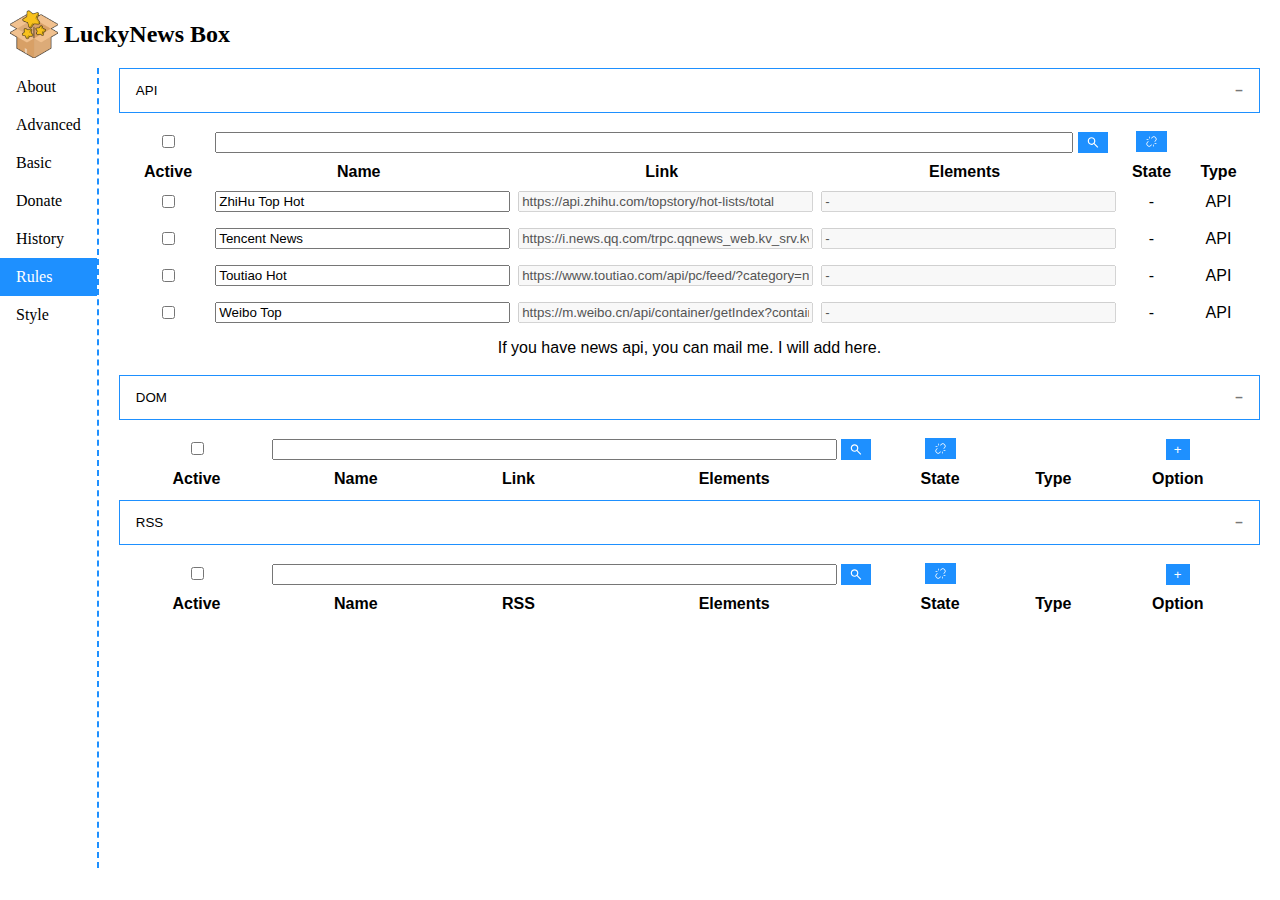
<file: luckynews_box_chrome/options.html>
<!DOCTYPE html>
<html>

<head>
    <meta charset="utf-8">
    <meta name="description" content="Configure News Sources by Yourself">
    <meta name="keywords" content="News, Feed, RSS, JSON">
    <meta name="author" content="Zhang Quan">
    <meta name="viewport" content="width=device-width, initial-scale=1">
    <title>LuckyNews Box Settings</title>
    <link rel="stylesheet" href="./css/settings.css">
    <script src="./js/jquery-3.7.0.min.js"></script>
    <script src="./js/layer/layer.js"></script>
    <script src="./js/public.js"></script>
    <script src="./js/translator.js"></script>
</head>

<body>
    <!-- Top Logo Start -->
    <div id="topLogo">
        <img src="./images/icon48.png" alt="LuckyNews Box Logo"><span>&nbsp;LuckyNews Box</span>
    </div>
    <!-- Top Logo End -->
    <!-- Settings List Start -->
    <div id="settingsList" class="tabcontent">
        <div class="columntab">
            <ul>
                <li class="tabsettings" id="about">About</li>
                <li class="tabsettings" id="advanced">Advanced</li>
                <li class="tabsettings" id="basic">Basic</li>
                <li class="tabsettings" id="donate">Donate</li>
                <li class="tabsettings" id="history">History</li>
                <li class="tabsettings" id="rules">Rules</li>
                <li class="tabsettings" id="style">Styles</li>
            </ul>
        </div>
        <!-- About Content Start -->
        <div id="aboutList" class="settingflow">
            <div class="settingscontent">
                <h3 id="versionText">Version</h3>
                <p>1.7.1.1</p>
            </div>
            <div class="settingscontent">
                <h3 id="emailText">E-mail</h3>
                <p>zhangboheng827@gmail.com</p>
            </div>
            <div class="settingscontent">
                <h3 id="powerText">Power By</h3>
                <p>Luckydesigner.space</p>
            </div>
            <div class="settingscontent">
                <h3 id="socialText">Social</h3>
                <ul id="contractUs">
                    <li>
                        <img id="wechatImg" src="images/wechat.svg" title="Wechat ID: Nosense-history">
                    </li>
                    <li>
                        <a target="_blank" href="https://github.com/zhangboheng/"><img src="images/github.svg"
                                title="Github"></a>
                    </li>
                    <li>
                        <a target="_blank" href="https://www.youtube.com/c/LuckyDesigner"><img src="images/youtube.svg"
                                title="Youtube"></a>
                    </li>
                    <li>
                        <a target="_blank" href="https://t.me/Luckydesignerspace"><img src="images/telegram.svg"
                                title="Telegram"></a>
                    </li>
                </ul>
            </div>
        </div>
        <!-- About Content End -->
        <!-- advancedList Content Start -->
        <div id="advancedList" class="settingflow">
            <div class="settingscontent">
                <div class="advancedinline">
                    <h3 id="blacklistText">Blacklist Filter</h3><span class="tooltip">&nbsp;?&nbsp;</span>
                </div>
                <textarea placeholder="porn|sex|stupid" value="" id="blacklistFilter"></textarea>
            </div>
            <div class="settingscontent">
                <div class="advancedinline">
                    <h3 id="favouriteText">Favourite Filter</h3><span class="tooltip-favourite">&nbsp;?&nbsp;</span>
                </div>
                <textarea placeholder="money|learn|smart" value="" id="favouriteFilter"></textarea>
            </div>
            <div class="settingscontent">
                <h3 id="memoryModeText">Memory Mode</h3>
                <label class="switchable">
                    <input type="checkbox" id="memoryMode">
                    <span class="sliderable round"></span>
                </label>
            </div>
            <div class="settingscontent">
                <div>
                    <h3 id="importRulesText">Import Rules</h3>
                </div>
                <div>
                    <button id="uploadButton" class="advancedbtn">Upload JSON</button>
                    <input type="file" id="fileInput" accept=".json" style="display: none;">
                </div>
            </div>
            <div class="settingscontent">
                <div>
                    <h3 id="exportRulesText">Export Rules</h3>
                </div>
                <div>
                    <button id="downloadButton" class="advancedbtn">Download</button>
                </div>
            </div>
            <div class="settingscontent">
                <h3 id="resetText">Reset</h3>
                <button id="resetBtn">
                    <img src="./images/refresh.svg" tag="Reset Default" />
                </button>
            </div>
        </div>
        <!-- Advanced Content End -->
        <!-- Basic Content Start -->
        <div id="basicList" class="settingflow">
            <div id="languagesettings" class="settingscontent">
                <h3 id="languageText">Languages</h3>
                <select style="width:100px; height:25px;" name="languages" id="languages">
                    <option value="en">English</option>
                    <option value="zh-CN">简体中文</option>
                    <option value="zh-TW">正體中文</option>
                    <option value="jp">日本語</option>
                </select>
            </div>
            <div id="totalsettings" class="settingscontent">
                <h3 id="totalLimitsText">Total Limits</h3>
                <input type="number" id="editTotal" value="300" min="10" style="width:92px; height:20px;"
                    name="numberschange" />
            </div>

            <div id="ordersettings" class="settingscontent">
                <h3 id="orderText">Order Settings</h3>
                <div class="settingscontent">
                    <input type="radio" id="default" name="order_settings" value="default" checked>
                    <label for="default" id="defaultText">Default</label><br>
                    <input type="radio" id="short" name="order_settings" value="short">
                    <label for="short" id="shortText">S to L</label><br>
                    <input type="radio" id="long" name="order_settings" value="long">
                    <label for="long" id="longText">L to S</label><br>
                    <input type="radio" id="random" name="order_settings" value="random">
                    <label for="random" id="randomText">Random</label>
                </div>
            </div>
        </div>
        <!-- Basic Content End -->
        <!-- Donate Content Start -->
        <div id="donateList" class="settingflow">
            <div>
                <h3 id="paypalText">PayPal</h3>
                <ul>
                    <li>
                        <img src="images/paypalqrcode.png" title="paypal">
                    </li>
                </ul>
            </div>
            <div>
                <h3 id="alipayText">Alipay</h3>
                <ul>
                    <li>
                        <img src="images/alipayqr.png" title="alipay">
                    </li>
                </ul>
            </div>
            <div>
                <h3 id="wechatpayText">Wechat Pay</h3>
                <ul>
                    <li>
                        <img src="images/wechatqr.png" title="wechatpay">
                    </li>
                </ul>
            </div>
        </div>
        <!-- Donate Content End -->
        <!-- History Content Start -->
        <div id="historyList" class="settingflow"></div>
        <!-- History Content End -->
        <!-- Rules Content Start -->
        <div id="rulesList" class="settingflow">
            <button class="accordion">API</button>
            <div class="panel">
                <table id="apiList">
                    <tr>
                        <td>
                            <input type="checkbox" class="selectall" name="tocheckall" checked />
                        </td>
                        <td colspan="3">
                            <div class="settingscontent">
                                <input id="nameApiSearch" type="text" class="txt">&nbsp;
                                <button id="nameApiSearchBtn" title="Search" class="customsearchbtn">
                                    <img src="./images/search.svg" alt="Search API Rules">
                                </button>
                            </div>
                        </td>
                        <td>
                            <button class="testbtnapi teststatus" title="Test State">
                                <img src="./images/valid.svg" alt="Test API Links Valid">
                            </button>
                        </td>
                    </tr>
                    <tr>
                        <th class="activetranslate">Active</th>
                        <th class="nametranslate">Name</th>
                        <th class="linktranslate">Link</th>
                        <th class="elementstranslate">Elements</th>
                        <th class="statetranslate">State</th>
                        <th class="typetranslate">Type</th>
                    </tr>
                    <tr>
                        <td><input type="checkbox" class="checkbox" name="firstcheck"></td>
                        <td><input type="text" value="ZhiHu Top Hot" class="sourcename" id="zhihu"></td>
                        <td><input type="text" name="firstlink" value="https://api.zhihu.com/topstory/hot-lists/total"
                                class="sourcelink" disabled></td>
                        <td><input type="text" value="-" class="ruleselement" name="firstrules" disabled></td>
                        <td>
                            <span class="sourcestatus" id="zhihuStatus">-</span>
                        </td>
                        <td>
                            <span class="sourcestype">API</span>
                        </td>
                    </tr>
                    <tr>
                        <td><input type="checkbox" class="checkbox" name="secondcheck"></td>
                        <td><input type="text" value="Tencent News" class="sourcename" id="tencent"></td>
                        <td><input type="text"
                                value="https://i.news.qq.com/trpc.qqnews_web.kv_srv.kv_srv_http_proxy/list?sub_srv_id=finance&srv_id=pc&offset=0&limit=100&strategy=1&ext={%22pool%22:[%22hot%22],%22is_filter%22:2,%22check_type%22:true}"
                                class="sourcelink" name="secondlink" disabled></td>
                        <td><input type="text" value="-" class="ruleselement" name="secondrules" disabled></td>
                        <td>
                            <span class="sourcestatus" id="tencentStatus">-</span>
                        </td>
                        <td>
                            <span class="sourcestype">API</span>
                        </td>
                    </tr>
                    <tr>
                        <td><input type="checkbox" class="checkbox" name="thirdcheck"></td>
                        <td><input type="text" value="Toutiao Hot" class="sourcename" id="toutiao"></td>
                        <td><input type="text" value="https://www.toutiao.com/api/pc/feed/?category=news_hot"
                                class="sourcelink" name="thirdlink" disabled></td>
                        <td><input type="text" value="-" class="ruleselement" name="fourthrules" disabled></td>
                        <td>
                            <span class="sourcestatus" id="toutiaoStatus">-</span>
                        </td>
                        <td>
                            <span class="sourcestype">API</span>
                        </td>
                    </tr>
                    <tr>
                        <td><input type="checkbox" class="checkbox" name="fourthcheck"></td>
                        <td><input type="text" value="Weibo Top" class="sourcename" id="weibo"></td>
                        <td><input type="text"
                                value="https://m.weibo.cn/api/container/getIndex?containerid=106003type%3D25%26t%3D3%26disable_hot%3D1%26filter_type%3Drealtimehot"
                                class="sourcelink" name="fourthlink" disabled></td>
                        <td><input type="text" value="-" class="ruleselement" name="thirdrules" disabled></td>
                        <td>
                            <span class="sourcestatus" id="weiboStatus">-</span>
                        </td>
                        <td>
                            <span class="sourcestype">API</span>
                        </td>
                    </tr>
                    <tr>
                        <td colspan="6" id="apiTips">If you have news api, you can mail me. I will add here.</td>
                    </tr>
                </table>
            </div>
            <button class="accordion">DOM</button>
            <div class="panel">
                <table id="domList">
                    <tr>
                        <td>
                            <input type="checkbox" class="selectdomall" name="tocheckall" checked>
                        </td>
                        <td colspan="3">
                            <div class="settingscontent">
                                <input id="nameDomSearch" type="text" class="txt">&nbsp;
                                <button id="nameDomSearchBtn" title="Search" class="customsearchbtn">
                                    <img src="./images/search.svg" alt="Search DOM Rules">
                                </button>
                            </div>
                        </td>
                        <td>
                            <button type="button" class="testbtn teststatus" title="Test State">
                                <img src="./images/valid.svg" alt="Test DOM Links Valid">
                            </button>
                        </td>
                        <td></td>
                        <td>
                            <input type="button" class="sourceadd" value="+" title="Add">
                        </td>
                    </tr>
                    <tr>
                        <th class="activetranslate">Active</th>
                        <th class="nametranslate">Name</th>
                        <th class="linktranslate">Link</th>
                        <th class="elementstranslate">Elements</th>
                        <th class="statetranslate">State</th>
                        <th class="typetranslate">Type</th>
                        <th class="optiontranslate">Option</th>
                    </tr>
                </table>
            </div>
            <button class="accordion">RSS</button>
            <div class="panel">
                <table id="rssList">
                    <tr>
                        <td>
                            <input type="checkbox" class="selectrssall" name="tocheckall" checked>
                        </td>
                        <td colspan="3">
                            <div class="settingscontent">
                                <input id="nameRssSearch" type="text" class="txt">&nbsp;
                                <button id="nameRssSearchBtn" title="Search" class="customsearchbtn">
                                    <img src="./images/search.svg" alt="Search RSS Rules">
                                </button>
                            </div>
                        </td>
                        <td>
                            <button type="button" class="testbtnrss teststatus" title="Test State">
                                <img src="./images/valid.svg" alt="Test RSS Links Valid">
                            </button>
                        </td>
                        <td></td>
                        <td>
                            <input type="button" class="sourceaddrss" value="+" title="Add">
                        </td>
                    </tr>
                    <tr>
                        <th class="activetranslate">Active</th>
                        <th class="nametranslate">Name</th>
                        <th>RSS</th>
                        <th class="elementstranslate">Elements</th>
                        <th class="statetranslate">State</th>
                        <th class="typetranslate">Type</th>
                        <th class="optiontranslate">Option</th>
                    </tr>
                </table>
            </div>
        </div>
        <!-- Rules Content End -->
        <!-- Style Content Start -->
        <div id="styleList" class="settingflow">
            <div class="settingscontent">
                <h3 id="darkModeText">Dark Mode</h3>
                <label class="switchable">
                    <input type="checkbox" id="darkModeSwitch">
                    <span class="sliderable round"></span>
                </label>
            </div>
            <div class="settingscontent">
                <h3 id="fontSizeText">Font Size</h3>
                <div id="slider">
                    <input type="range" min="12" max="20" value="12" />
                    <span id="sliderValue">12</span>
                </div>
            </div>
            <div class="settingscontent">
                <h3 id="fontColorText">Font Color</h3>
                <ul class="settingscontent" style="width: 50%;">
                    <li>
                        <div class="coloroption" data-color="#ff0000" style="background-color: #000;"></div>
                    </li>
                    <li>
                        <div class="coloroption" data-color="#00ff00" style="background-color: #666;"></div>
                    </li>
                    <li>
                        <div class="coloroption" data-color="#0000ff" style="background-color: #1e90ff;"></div>
                    </li>
                    <li>
                        <div class="coloroption" data-color="#0000ff" style="background-color: #9F353A;"></div>
                    </li>
                    <li>
                        <div class="coloroption" data-color="#0000ff" style="background-color: #5DAC81;"></div>
                    </li>
                    <li>
                        <div class="coloroption" data-color="#0000ff" style="background-color: #33A6B8;"></div>
                    </li>
                </ul>
            </div>
        </div>
        <!-- Style Content End -->
    </div>
    <!-- Settings List End -->
    <script src="./js/settings.js"></script>
</body>

</html>
</file>
<file: css/index.css>
html {
    background-color:#fff;
}

.dark-mode {
    filter: invert(1) hue-rotate(180deg);
    font-weight: bold;
}

body {
    width: 700px;
    height: 500px;
    overflow: hidden;
}

a {
    text-decoration: none;
    color: black;
}

ul {
    list-style-type: none;
    margin: 0;
    padding: 0;
    overflow: hidden;
}

/* Style the tab */
.tab {
    overflow: hidden;
    border: 1px solid #ccc;
    background-color: #f1f1f1;
    display: flex;
    justify-content: space-between;
}

.tab ul {
    display: flex;
    justify-content: space-between;
    width: 100%;
    text-align: center;
}

/* Style the buttons that are used to open the tab content */
.tab ul li {
    float: left;
    border: none;
    outline: none;
    cursor: pointer;
    padding: 14px 16px;
    transition: 0.3s;
    width: 100%;
}

/* Change background color of buttons on hover */
.tab li:hover {
    color: #fff;
    background-color: rgb(127, 187, 248);
}

/* Style the tab content */
.tabcontent {
    display: none;
    border-top: none;
    height: calc(100% - 60px);
    overflow-y: auto;
}

#newsList ul li,
#favouriteList ul li {
    padding: 10px;
    border-bottom: 1px solid #ccc;
    display: flex;
    justify-content: space-between;
    align-items: center;
}

#newsList ul li button,
#favouriteList ul li button {
    cursor: pointer;
}

#settingsList {
    padding: 20px 0;
}

/* Tools Zone Start */
.switch {
    display: inline-block;
    position: relative;
    width: 15px;
    height: 15px;
}

.switch input {
    opacity: 0;
    width: 0;
    height: 0;
}

.switch .slider {
    position: absolute;
    top: 0;
    left: 0;
    width: 100%;
    height: 100%;
    background-color: #ccc;
    cursor: pointer;
}

.switch .slider:hover {
    background-color: rgb(127, 187, 248);
}

.switch .slider.round {
    border-radius: 50%;
}

.switch input:checked~.slider {
    background-color: rgb(30, 144, 255);
}

#searchBtn,
#exportExcel,
#resetBtn,
#searchFavouriteBtn,
#exportFavouriteExcel,
#resetFavouriteBtn {
    color: #fff;
    background-color: rgb(30, 144, 255);
    cursor: pointer;
    border: 2px solid rgb(30, 144, 255);
}

#searchBtn:hover,
#exportExcel:hover,
#resetBtn:hover,
#exportFavouriteExcel:hover,
#resetFavouriteBtn:hover,
#exportFavouriteExcel:hover
{
    background-color: rgb(127, 187, 248);
    border: 2px solid rgb(127, 187, 248); 
}

.inlinecenter {
    display: flex;
    align-items: center;
}

#tools,
#favouritetools {
    padding: 10px;
    display: flex;
    justify-content: space-between;
    align-items: center;
}

/* Tools Zone End */
/* Memory Button Start */
.switchable {
    position: relative;
    display: inline-block;
    width: 42px;
    height: 24px;
}

.switchable input {
    opacity: 0;
    width: 0;
    height: 0;
}

.sliderable {
    position: absolute;
    cursor: pointer;
    top: 0;
    left: 0;
    right: 0;
    bottom: 0;
    background-color: #ccc;
    -webkit-transition: .4s;
    transition: .4s;
}

.sliderable:before {
    position: absolute;
    content: "";
    height: 17px;
    width: 17px;
    left: 4px;
    bottom: 4px;
    background-color: white;
    -webkit-transition: .4s;
    transition: .4s;
}

input:checked+.sliderable {
    background-color: #2196F3;
}

input:focus+.sliderable {
    box-shadow: 0 0 1px #2196F3;
}

input:checked+.sliderable:before {
    -webkit-transform: translateX(17px);
    -ms-transform: translateX(17px);
    transform: translateX(17px);
}

.sliderable.round {
    border-radius: 17px;
}

.sliderable.round:before {
    border-radius: 50%;
}
/* Memory Button End */
/* Settings Zone Start */
.columntab {
    float: left;
}

.columntab ul li {
    display: block;
    padding: 10px 16px;
    width: 100%;
    border: none;
    outline: none;
    text-align: left;
    cursor: pointer;
}

.columntab ul li:hover {
    color: #fff;
    background-color: rgb(127, 187, 248);
}

.settingflow {
    float: right;
    width: 82%;
    display: none;
    padding-left: 10px;
    border-left: 2px dashed rgb(30, 144, 255);
}

.settingflow ul {
    margin-bottom: 10px;
}

.settingscontent {
    display: flex;
    justify-content: space-between;
    align-items: center;
}

#contractUs {
    display: flex;
    justify-content: space-between;
    align-items: center;
}

#contractUs li {
    width: 100%;
    height: 50px;
    text-align: center;
    background-color: #fff;
    margin-right: 10px;
    cursor: pointer;
    display: flex;
    align-items: center;
    justify-content: center;
}

#contractUs li img {
    height: 30px;
}

#donateList {
    display: flex;
    justify-content: space-evenly;
    align-items: center;
}

#donateList div {
    text-align: center;
}

#donateList li img {
    height: 100px;
}

#donateList div:nth-child(1) li img {
    height: 90px;
}

/* Rules Zone Accordion Style */
.accordion {
    background-color: #f1f1f1;
    border: 1px solid #ccc;
    cursor: pointer;
    padding: 14px 16px;
    width: 100%;
    text-align: left;
    outline: none;
    transition: 0.4s;
}

.target,
.accordion:hover {
    border: 1px solid rgb(30, 144, 255);
    background-color: #fff;
}

.accordion:after {
    content: '\002B';
    color: #777;
    font-weight: bold;
    float: right;
    margin-left: 5px;
}

.target:after {
    content: "\2212";
}

/* Rules Table Style Start */
table {
    font-family: arial, sans-serif;
    border-collapse: collapse;
    width: 100%;
}

td,
th {
    text-align: left;
    padding: 8px;
    text-align: center;
}

tr input {
    width: 50px;
}

.panel {
    padding: 10px;
    background-color: white;
    max-height: 0;
    display: none;
    overflow: hidden;
    transition: max-height 0.2s ease-out;
}

input[type='button'].sourcedel,
input[type='button'].sourcedelrss {
    color: #fff;
    background: crimson;
    border: 2px solid crimson;
    cursor: pointer;
}

input[type='button'].sourceadd,
input[type='button'].sourceaddrss {
    color: #fff;
    background: rgb(30, 144, 255);
    border: 2px solid rgb(30, 144, 255);
    cursor: pointer;
}


input[type='button'].sourceadd:hover,
input[type='button'].sourceaddrss:hover {
    color: #fff;
    background-color: rgb(127, 187, 248);
    border: 2px solid rgb(127, 187, 248);
}

input[type='button'].testbtn,
input[type='button'].testbtnrss,
input[type='button'].testbtnapi {
    color: #fff;
    background: rgb(30, 144, 255);
    border: 2px solid rgb(30, 144, 255);
    cursor: pointer;
}

input[type='button'].testbtn:hover,
input[type='button'].testbtnrss:hover,
input[type='button'].testbtnapi:hover {
    color: #fff;
    background-color: rgb(127, 187, 248);
    border: 2px solid rgb(127, 187, 248);
}

/* Rules Table Syle End */

#slider {
    display: flex;
    justify-content: center;
    align-items: center;
}

#sliderValue {
    text-align: center;
    font-size: 16px;
}

.coloroption {
    width: 30px;
    height: 20px;
    cursor: pointer;
}

.tooltip {
    position: relative;
    cursor: pointer;
    font-size:12px;
    top: -6px;
    left: 3px;
    color: #fff;
    background-color: rgb(30, 144, 255);
    border-radius: 10px;
}

.tooltip-text {
    display: none;
    position: relative;
    left: 10px;
    color:#666;
    font-weight: 500;
    background-color: #f9f9f9;
    border: 1px solid #ccc;
    z-index: 2;
}

.tooltip:hover .tooltip-text {
    display: block;
}

.advancedinline {
    display: flex;
    justify-content: left;
    align-items: center;
}

#blacklistFilter {
    position: absolute;
    right: 5px;
}

/* Settings Zone End */

/* Define Blue HighLight */
.active {
    color: #fff;
    background: rgb(30, 144, 255);
}
</file>
<file: luckynews_box_chrome/css/index.css>
html {
    background-color:#fff;
}

.dark-mode {
    filter: invert(1) hue-rotate(180deg);
    font-weight: bold;
}

body {
    width: 650px;
    height: 450px;
    overflow: hidden;
}

a {
    text-decoration: none;
    color: black;
}

ul {
    list-style-type: none;
    margin: 0;
    padding: 0;
    overflow: hidden;
}
/* Custom Search Input and Search Btn Style*/
.keywordsSearchbox,
.customsearchbtn {
    height: 21px;
}
.customsearchbtn img {
    width: 100%;
    height: 100%;
}
.settingspecialheight {
    height: auto;
}
/* Style the tab */
.tab {
    overflow: hidden;
    border: 1px solid #eee;
    background-color: #fff;
    display: flex;
    justify-content: space-between;
}

.tab ul {
    display: flex;
    justify-content: space-between;
    width: 100%;
    text-align: center;
}

/* Style the buttons that are used to open the tab content */
.tab ul li {
    float: left;
    border: none;
    outline: none;
    cursor: pointer;
    padding: 10px;
    transition: 0.3s;
    width: 100%;
    display: flex;
    justify-content: center;
    align-items: center;
}

.tab ul li img {
    width: 21px;
    height: 21px;
}

/* Change background color of buttons on hover */
.tab li:hover {
    background-color: #f1f1f1;
}

/* Style the tab content */
.tabcontent {
    display: none;
    border-top: none;
    height: calc(100% - 90px);
    overflow-y: auto;
}

#newsList ul li,
#favouriteList ul li {
    padding: 10px;
    border-bottom: 1px solid #ccc;
    display: flex;
    justify-content: space-between;
    align-items: center;
}

#newsList ul li button,
#favouriteList ul li button {
    cursor: pointer;
}

.backtopbtn,
.favouritebacktopbtn {
    text-align: center;
    display: none;
    position: absolute;
    bottom: 10px;
    z-index:2;
}
.backtopbtn img,
.favouritebacktopbtn img {
    width: 36px;
    height: 36px;
    opacity: 0.25;
    cursor: pointer;
}
.backtopbtn img:hover,
.favouritebacktopbtn img:hover {
    opacity: 1;
}
/* News Items Inline Tools Start */
.inlinetools {
    display: flex;
    justify-content: space-between;
    align-items: center;
}
.inlinetools button {
    margin-right:2px;
    text-align: center;
    display: flex;
    justify-content: center;
    align-items: center;
    padding: 5px;
}

.inlinetools img {
    width: 12px;
    height: 12px;
}
/* News Items Inline Tools End */

/* Tools Zone Start */
.switch {
    display: inline-block;
    position: relative;
    width: 15px;
    height: 15px;
}

.switch input {
    opacity: 0;
    width: 0;
    height: 0;
}

.switch .slider {
    position: absolute;
    top: 0;
    left: 0;
    width: 100%;
    height: 100%;
    background-color: #ccc;
    cursor: pointer;
}

.switch .slider:hover {
    background-color: rgb(127, 187, 248);
}

.switch .slider.round {
    border-radius: 50%;
}

.switch input:checked~.slider {
    background-color: rgb(30, 144, 255);
}

#resetBtn,
#uploadButton,
#downloadButton,
.customsearchbtn {
    color: #fff;
    background-color: rgb(30, 144, 255);
    cursor: pointer;
    border: 2px solid rgb(30, 144, 255);
}

#resetBtn:hover,
#uploadButton:hover,
#downloadButton:hover,
.customsearchbtn:hover
{
    background-color: rgb(127, 187, 248);
    border: 2px solid rgb(127, 187, 248);
}

#resetBtn {
    height:21px;
}

#resetBtn img {
    width: 100%;
    height: 100%;
}

.inlinecenter {
    display: flex;
    align-items: center;
}

#tools,
#favouritetools {
    padding: 10px;
    display: flex;
    justify-content: space-between;
    align-items: center;
}

/* Tools Zone End */
/* Memory Button Start */
.switchable {
    position: relative;
    display: inline-block;
    width: 42px;
    height: 24px;
}

.switchable input {
    opacity: 0;
    width: 0;
    height: 0;
}

.sliderable {
    position: absolute;
    cursor: pointer;
    top: 0;
    left: 0;
    right: 0;
    bottom: 0;
    background-color: #ccc;
    -webkit-transition: .4s;
    transition: .4s;
}

.sliderable:before {
    position: absolute;
    content: "";
    height: 17px;
    width: 17px;
    left: 4px;
    bottom: 4px;
    background-color: white;
    -webkit-transition: .4s;
    transition: .4s;
}

input:checked+.sliderable {
    background-color: #2196F3;
}

input:focus+.sliderable {
    box-shadow: 0 0 1px #2196F3;
}

input:checked+.sliderable:before {
    -webkit-transform: translateX(17px);
    -ms-transform: translateX(17px);
    transform: translateX(17px);
}

.sliderable.round {
    border-radius: 17px;
}

.sliderable.round:before {
    border-radius: 50%;
}

.advancedbtn {
    width:120px;
}
/* Memory Button End */
/* Settings Zone Start */
.columntab {
    float: left;
}

.columntab ul li {
    display: block;
    padding: 10px 16px;
    width: 100%;
    border: none;
    outline: none;
    text-align: left;
    cursor: pointer;
}

.columntab ul li:hover {
    color: #fff;
    background-color: rgb(127, 187, 248);
}

.settingflow {
    float: right;
    width: 100%;
    display: none;
    padding: 0 10px;
    border-left: 2px dashed rgb(30, 144, 255);
}

.settingflow ul {
    margin-bottom: 10px;
}

.settingscontent {
    display: flex;
    justify-content: space-between;
    align-items: center;
}

#contractUs {
    display: flex;
    justify-content: space-between;
    align-items: center;
}

#contractUs li {
    width: 100%;
    height: 50px;
    text-align: center;
    background-color: #fff;
    margin-right: 10px;
    cursor: pointer;
    display: flex;
    align-items: center;
    justify-content: center;
}

#contractUs li img {
    height: 30px;
}

#donateList {
    display: flex;
    justify-content: space-evenly;
    align-items: center;
}

#donateList div {
    text-align: center;
}

#donateList li img {
    height: 100px;
    max-height: 150px;
    max-width: 150px;
}

/* Rules Zone Accordion Style */
.accordion {
    background-color: #f1f1f1;
    border: 1px solid #ccc;
    cursor: pointer;
    padding: 14px 16px;
    width: 100%;
    text-align: left;
    outline: none;
    transition: 0.4s;
}

.target,
.accordion:hover {
    border: 1px solid rgb(30, 144, 255);
    background-color: #fff;
}

.accordion:after {
    content: '\002B';
    color: #777;
    font-weight: bold;
    float: right;
    margin-left: 5px;
}

.target:after {
    content: "\2212";
}
/* Rules Tools Style Start */
.toptools {
    width: 100%;
    display: flex;
    justify-content: space-between;
    align-items: center;
}
/* Rules Tools Style End */

/* Rules Table Style Start */
table {
    font-family: arial, sans-serif;
    border-collapse: collapse;
    width: 100%;
}

td {
    text-align: left;
    padding: 8px;
    text-align: center;
}
th {
    text-align: left;
    padding: 2px;
    text-align: center;
}

tr input[type='text'] {
    width: 100%;
}

#blacklistFilter,
#favouriteFilter {
    width: 50%;
    resize: vertical;
}

input[type='checkbox'] {
    cursor: pointer;
}

.panel {
    padding: 10px;
    background-color: white;
    max-height: 0;
    display: none;
    overflow: hidden;
    transition: max-height 0.2s ease-out;
}

input[type='button'].sourcedel,
input[type='button'].sourcedelrss {
    color: #fff;
    background: crimson;
    border: 2px solid crimson;
    cursor: pointer;
}

input[type='button'].sourceadd,
input[type='button'].sourceaddrss {
    color: #fff;
    background: rgb(30, 144, 255);
    border: 2px solid rgb(30, 144, 255);
    cursor: pointer;
}


input[type='button'].sourceadd:hover,
input[type='button'].sourceaddrss:hover {
    color: #fff;
    background-color: rgb(127, 187, 248);
    border: 2px solid rgb(127, 187, 248);
}

.testbtn,
.testbtnrss,
.testbtnapi {
    color: #fff;
    background: rgb(30, 144, 255);
    border: 2px solid rgb(30, 144, 255);
    cursor: pointer;
    height: 21px;
}

.testbtn img,
.testbtnrss img,
.testbtnapi img {
    width: 100%;
    height: 100%;
}

.testbtn:hover,
.testbtnrss:hover,
.testbtnapi:hover {
    color: #fff;
    background-color: rgb(127, 187, 248);
    border: 2px solid rgb(127, 187, 248);
}

.gosettings {
    display: flex;
    justify-content: center;
    align-items: center;
    margin-top:20px;
}
.tableinline {
    display: flex;
    justify-content: space-evenly;
    align-items: center;
}
.tableinline .tableorder {
    display: grid;
}
.tableorder img {
    margin: 0;
    padding: 0;
    width: 14px;
    height: 14px;
    cursor: pointer;
    display: inline-block;
    vertical-align: middle;
    transform: scale(1.5);
}
/* Rules Table Syle End */

#slider {
    display: flex;
    justify-content: center;
    align-items: center;
}

#sliderValue {
    text-align: center;
    font-size: 16px;
}

.coloroption {
    width: 30px;
    height: 20px;
    cursor: pointer;
}

.tooltip,
.tooltip-favourite {
    position: relative;
    cursor: pointer;
    font-size: 12px;
    height: 16px;
    width: 16px;
    top: 10px;
    left: 5px;
    text-align: center;
    color: #fff;
    background-color: rgb(30, 144, 255);
    border-radius: 10px;
}

.advancedinline {
    display: flex;
    justify-content: center;
}
/* Settings Zone End */

/* Define Blue HighLight */
.active {
    color: #fff;
    background: rgb(30, 144, 255);
}

.activetab {
    background: #eee;
}
</file>
<file: luckynews_box_web/css/index.css>
html {
    background-color:#fff;
}

.dark-mode {
    filter: invert(1) hue-rotate(180deg);
    font-weight: bold;
}

body {
    width: 100%;
    height: 100%;
    overflow-x: hidden;
}

a {
    text-decoration: none;
    color: black;
}

ul {
    list-style-type: none;
    margin: 0;
    padding: 0;
    overflow: hidden;
}
/* Custom Search Input and Search Btn Style*/
.keywordsSearchbox,
.customsearchbtn {
    height: 21px;
}
.customsearchbtn img {
    width: 100%;
    height: 100%;
}
.settingspecialheight {
    height: auto;
}
/* Style the tab */
.tab {
    overflow: hidden;
    border: 1px solid #eee;
    background-color: #fff;
    display: flex;
    justify-content: space-between;
}

.tab ul {
    display: flex;
    justify-content: space-between;
    width: 100%;
    text-align: center;
}

/* Style the buttons that are used to open the tab content */
.tab ul li {
    float: left;
    border: none;
    outline: none;
    cursor: pointer;
    padding: 10px;
    transition: 0.3s;
    width: 100%;
    display: flex;
    justify-content: center;
    align-items: center;
}

.tab ul li img {
    width: 21px;
    height: 21px;
}

/* Change background color of buttons on hover */
.tab li:hover {
    background-color: #f1f1f1;
}

/* Style the tab content */
.tabcontent {
    display: none;
    border-top: none;
    height: calc(100% - 90px);
    overflow-y: auto;
}

#newsList ul li,
#favouriteList ul li {
    padding: 10px;
    border-bottom: 1px solid #ccc;
    display: flex;
    justify-content: space-between;
    align-items: center;
}

.innercontent {
    cursor: pointer;
}

#newsList ul li button,
#favouriteList ul li button {
    cursor: pointer;
}
/* News Items Inline Tools Start */
.inlinetools {
    display: flex;
    justify-content: space-between;
    align-items: center;
}
.inlinetools button {
    margin-right:2px;
    text-align: center;
    display: flex;
    justify-content: center;
    align-items: center;
    padding: 5px;
}

.inlinetools img {
    width: 12px;
    height: 12px;
}
/* News Items Inline Tools End */

/* Tools Zone Start */
.switch {
    display: inline-block;
    position: relative;
    width: 15px;
    height: 15px;
}

.switch input {
    opacity: 0;
    width: 0;
    height: 0;
}

.switch .slider {
    position: absolute;
    top: 0;
    left: 0;
    width: 100%;
    height: 100%;
    background-color: #ccc;
    cursor: pointer;
}

.switch .slider:hover {
    background-color: rgb(127, 187, 248);
}

.switch .slider.round {
    border-radius: 50%;
}

.switch input:checked~.slider {
    background-color: rgb(30, 144, 255);
}

#resetBtn,
#uploadButton,
#downloadButton,
.customsearchbtn {
    color: #fff;
    background-color: rgb(30, 144, 255);
    cursor: pointer;
    border: 2px solid rgb(30, 144, 255);
}

#resetBtn:hover,
#uploadButton:hover,
#downloadButton:hover,
.customsearchbtn:hover
{
    background-color: rgb(127, 187, 248);
    border: 2px solid rgb(127, 187, 248);
}

#resetBtn {
    height:21px;
}

#resetBtn img {
    width: 100%;
    height: 100%;
}

.inlinecenter {
    display: flex;
    align-items: center;
}

#tools,
#favouritetools {
    padding: 10px;
    display: flex;
    justify-content: space-between;
    align-items: center;
}

/* Tools Zone End */
/* Memory Button Start */
.switchable {
    position: relative;
    display: inline-block;
    width: 42px;
    height: 24px;
}

.switchable input {
    opacity: 0;
    width: 0;
    height: 0;
}

.sliderable {
    position: absolute;
    cursor: pointer;
    top: 0;
    left: 0;
    right: 0;
    bottom: 0;
    background-color: #ccc;
    -webkit-transition: .4s;
    transition: .4s;
}

.sliderable:before {
    position: absolute;
    content: "";
    height: 17px;
    width: 17px;
    left: 4px;
    bottom: 4px;
    background-color: white;
    -webkit-transition: .4s;
    transition: .4s;
}

input:checked+.sliderable {
    background-color: #2196F3;
}

input:focus+.sliderable {
    box-shadow: 0 0 1px #2196F3;
}

input:checked+.sliderable:before {
    -webkit-transform: translateX(17px);
    -ms-transform: translateX(17px);
    transform: translateX(17px);
}

.sliderable.round {
    border-radius: 17px;
}

.sliderable.round:before {
    border-radius: 50%;
}

.advancedbtn {
    width:120px;
}
/* Memory Button End */
/* Settings Zone Start */
.columntab {
    float: left;
}

.columntab ul li {
    display: block;
    padding: 10px 16px;
    width: 100%;
    border: none;
    outline: none;
    text-align: left;
    cursor: pointer;
}

.columntab ul li:hover {
    color: #fff;
    background-color: rgb(127, 187, 248);
}

.settingflow {
    float: right;
    width: 100%;
    display: none;
    padding: 0 10px;
    border-left: 2px dashed rgb(30, 144, 255);
}

.settingflow ul {
    margin-bottom: 10px;
}

.settingscontent {
    display: flex;
    justify-content: space-between;
    align-items: center;
}

#contractUs {
    display: flex;
    justify-content: space-between;
    align-items: center;
}

#contractUs li {
    width: 100%;
    height: 50px;
    text-align: center;
    background-color: #fff;
    margin-right: 10px;
    cursor: pointer;
    display: flex;
    align-items: center;
    justify-content: center;
}

#contractUs li img {
    height: 30px;
}

#donateList {
    display: flex;
    justify-content: space-evenly;
    align-items: center;
}

#donateList div {
    text-align: center;
}

#donateList li img {
    height: 100px;
    max-height: 150px;
    max-width: 150px;
}

/* Rules Zone Accordion Style */
.accordion {
    background-color: #f1f1f1;
    border: 1px solid #ccc;
    cursor: pointer;
    padding: 14px 16px;
    width: 100%;
    text-align: left;
    outline: none;
    transition: 0.4s;
}

.target,
.accordion:hover {
    border: 1px solid rgb(30, 144, 255);
    background-color: #fff;
}

.accordion:after {
    content: '\002B';
    color: #777;
    font-weight: bold;
    float: right;
    margin-left: 5px;
}

.target:after {
    content: "\2212";
}
/* Rules Tools Style Start */
.toptools {
    width: 100%;
    display: flex;
    justify-content: space-between;
    align-items: center;
}
/* Rules Tools Style End */

/* Rules Table Style Start */
table {
    font-family: arial, sans-serif;
    border-collapse: collapse;
    width: 100%;
}

td,
th {
    text-align: left;
    padding: 8px;
    text-align: center;
}

tr input[type='text'] {
    width: 100%;
}

#blacklistFilter,
#favouriteFilter {
    width: 50%;
    resize: vertical;
}

input[type='checkbox'] {
    cursor: pointer;
}

.panel {
    padding: 10px;
    background-color: white;
    max-height: 0;
    display: none;
    overflow: hidden;
    transition: max-height 0.2s ease-out;
}

input[type='button'].sourcedel,
input[type='button'].sourcedelrss {
    color: #fff;
    background: crimson;
    border: 2px solid crimson;
    cursor: pointer;
}

input[type='button'].sourceadd,
input[type='button'].sourceaddrss {
    color: #fff;
    background: rgb(30, 144, 255);
    border: 2px solid rgb(30, 144, 255);
    cursor: pointer;
}


input[type='button'].sourceadd:hover,
input[type='button'].sourceaddrss:hover {
    color: #fff;
    background-color: rgb(127, 187, 248);
    border: 2px solid rgb(127, 187, 248);
}

.testbtn,
.testbtnrss,
.testbtnapi {
    color: #fff;
    background: rgb(30, 144, 255);
    border: 2px solid rgb(30, 144, 255);
    cursor: pointer;
    height: 21px;
}

.testbtn img,
.testbtnrss img,
.testbtnapi img {
    width: 100%;
    height: 100%;
}

.testbtn:hover,
.testbtnrss:hover,
.testbtnapi:hover {
    color: #fff;
    background-color: rgb(127, 187, 248);
    border: 2px solid rgb(127, 187, 248);
}

.gosettings {
    display: flex;
    justify-content: center;
    align-items: center;
    margin-top:20px;
}

/* Rules Table Syle End */

#slider {
    display: flex;
    justify-content: center;
    align-items: center;
}

#sliderValue {
    text-align: center;
    font-size: 16px;
}

.coloroption {
    width: 30px;
    height: 20px;
    cursor: pointer;
}

.tooltip,
.tooltip-favourite {
    position: relative;
    cursor: pointer;
    font-size: 12px;
    height: 16px;
    width: 16px;
    top: 10px;
    left: 5px;
    text-align: center;
    color: #fff;
    background-color: rgb(30, 144, 255);
    border-radius: 10px;
}

.advancedinline {
    display: flex;
    justify-content: center;
}
/* Settings Zone End */

/* Define Blue HighLight */
.active {
    color: #fff;
    background: rgb(30, 144, 255);
}

.activetab {
    background: #eee;
}
</file>
<file: luckynews_box_chrome/css/settings.css>
html {
    background-color: #fff;
}

.dark-mode {
    filter: invert(1) hue-rotate(180deg);
    font-weight: bold;
}

body {
    width: 100%;
    height: 100%;
    overflow: hidden;
    padding: 0;
    margin: 0;
}

a {
    text-decoration: none;
    color: black;
}

ul {
    list-style-type: none;
    margin: 0;
    padding: 0;
    overflow: hidden;
}
/* Custom Search Input and Search Btn Style Start*/
.keywordsSearchbox,
.customsearchbtn {
    height: 21px;
}
.customsearchbtn img {
    width: 100%;
    height: 100%;
}
.settingspecialheight {
    height: auto;
}
/* Custom Search Input and Search Btn Style End*/
#settingsList {
    display: flex;
    justify-content: space-between;
    align-items: flex-start;
}

#topLogo {
    padding: 10px;
    display: flex;
    justify-content: left;
    align-items: center;
    font-weight: bold;
    font-size: 1.5em;
}

.customsearchbtn,
#resetBtn,
#uploadButton,
#downloadButton {
    color: #fff;
    background-color: rgb(30, 144, 255);
    cursor: pointer;
    border: 2px solid rgb(30, 144, 255);
}

.customsearchbtn:hover,
#resetBtn:hover,
#uploadButton:hover,
#downloadButton:hover {
    background-color: rgb(127, 187, 248);
    border: 2px solid rgb(127, 187, 248);
}

#resetBtn {
    height:21px;
}

#resetBtn img {
    width: 100%;
    height: 100%;
}

/* Memory Button Start */
.switchable {
    position: relative;
    display: inline-block;
    width: 42px;
    height: 24px;
}

.switchable input {
    opacity: 0;
    width: 0;
    height: 0;
}

.sliderable {
    position: absolute;
    cursor: pointer;
    top: 0;
    left: 0;
    right: 0;
    bottom: 0;
    background-color: #ccc;
    -webkit-transition: .4s;
    transition: .4s;
}

.sliderable:before {
    position: absolute;
    content: "";
    height: 17px;
    width: 17px;
    left: 4px;
    bottom: 4px;
    background-color: white;
    -webkit-transition: .4s;
    transition: .4s;
}

input:checked+.sliderable {
    background-color: #2196F3;
}

input:focus+.sliderable {
    box-shadow: 0 0 1px #2196F3;
}

input:checked+.sliderable:before {
    -webkit-transform: translateX(17px);
    -ms-transform: translateX(17px);
    transform: translateX(17px);
}

.sliderable.round {
    border-radius: 17px;
}

.sliderable.round:before {
    border-radius: 50%;
}

.advancedbtn {
    width: 120px;
}

/* Memory Button End */
/* Settings Zone Start */
.columntab {
    float: left;
}

.columntab ul li {
    display: block;
    padding: 10px 16px;
    width: 100%;
    border: none;
    outline: none;
    text-align: left;
    cursor: pointer;
}

.columntab ul li:hover {
    color: #fff;
    background-color: rgb(127, 187, 248);
}

.settingflow {
    float: right;
    width: 100%;
    display: none;
    height: calc(100vh - 100px);
    overflow: auto;
    padding: 0 20px;
    border-left: 2px dashed rgb(30, 144, 255);
}

.settingflow ul {
    margin-bottom: 10px;
}

.settingscontent {
    display: flex;
    justify-content: space-between;
    align-items: center;
}

#contractUs {
    display: flex;
    justify-content: space-between;
    align-items: center;
}

#contractUs li {
    width: 100%;
    height: 50px;
    text-align: center;
    background-color: #fff;
    margin-right: 10px;
    cursor: pointer;
    display: flex;
    align-items: center;
    justify-content: center;
}

#contractUs li img {
    height: 30px;
}

#donateList {
    display: flex;
    justify-content: space-evenly;
    align-items: center;
}

#donateList div {
    text-align: center;
}

#donateList li img {
    height: 100%;
    max-height: 150px;
    max-width: 150px;
}

/* Rules Zone Accordion Style */
.accordion {
    background-color: #f1f1f1;
    border: 1px solid #ccc;
    cursor: pointer;
    padding: 14px 16px;
    width: 100%;
    text-align: left;
    outline: none;
    transition: 0.4s;
}

.target,
.accordion:hover {
    border: 1px solid rgb(30, 144, 255);
    background-color: #fff;
}

.accordion:after {
    content: '\002B';
    color: #777;
    font-weight: bold;
    float: right;
    margin-left: 5px;
}

.target:after {
    content: "\2212";
}

/* Rules Tools Style Start */
.toptools {
    width: 100%;
    display: flex;
    justify-content: space-between;
    align-items: center;
}

/* Rules Tools Style End */
/* Rules Table Style Start */
table {
    font-family: arial, sans-serif;
    border-collapse: collapse;
    width: 100%;
}


td {
    text-align: left;
    padding: 8px;
    text-align: center;
}

th {
    text-align: left;
    padding: 2px;
    text-align: center;
}

tr input[type='text'] {
    width: 100%;
}

#blacklistFilter,
#favouriteFilter {
    width: 50%;
    resize: vertical;
}

input[type='checkbox'] {
    cursor: pointer;
}

.panel {
    padding: 10px;
    background-color: white;
    max-height: 0;
    display: none;
    overflow: hidden;
    transition: max-height 0.2s ease-out;
}

input[type='button'].sourcedel,
input[type='button'].sourcedelrss {
    color: #fff;
    background: crimson;
    border: 2px solid crimson;
    cursor: pointer;
}

input[type='button'].sourceadd,
input[type='button'].sourceaddrss {
    color: #fff;
    background: rgb(30, 144, 255);
    border: 2px solid rgb(30, 144, 255);
    cursor: pointer;
}


.testbtn,
.testbtnrss,
.testbtnapi {
    color: #fff;
    background: rgb(30, 144, 255);
    border: 2px solid rgb(30, 144, 255);
    cursor: pointer;
    height: 21px;
}

.testbtn img,
.testbtnrss img,
.testbtnapi img {
    width: 100%;
    height: 100%;
}

.testbtn:hover,
.testbtnrss:hover,
.testbtnapi:hover {
    color: #fff;
    background-color: rgb(127, 187, 248);
    border: 2px solid rgb(127, 187, 248);
}

.gosettings {
    display: flex;
    justify-content: center;
    align-items: center;
    margin-top: 20px;
}

.tableinline {
    display: flex;
    justify-content: space-evenly;
    align-items: center;
}
.tableinline .tableorder {
    display: grid;
}
.tableorder img {
    margin: 0;
    padding: 0;
    width: 14px;
    height: 14px;
    cursor: pointer;
    display: inline-block;
    vertical-align: middle;
    transform: scale(1.5);
}
/* Rules Table Syle End */

#slider {
    display: flex;
    justify-content: center;
    align-items: center;
}

#sliderValue {
    text-align: center;
    font-size: 16px;
}

.coloroption {
    width: 30px;
    height: 20px;
    cursor: pointer;
}

.tooltip,
.tooltip-favourite {
    position: relative;
    cursor: pointer;
    font-size: 12px;
    top: 10px;
    left: 5px;
    width: 16px;
    height: 16px;
    text-align: center;
    color: #fff;
    background-color: rgb(30, 144, 255);
    border-radius: 10px;
}

.advancedinline {
    display: flex;
    justify-content: center;
}
/* Settings Zone End */

/* Define Blue HighLight */
.active {
    color: #fff;
    background: rgb(30, 144, 255);
}
</file>
